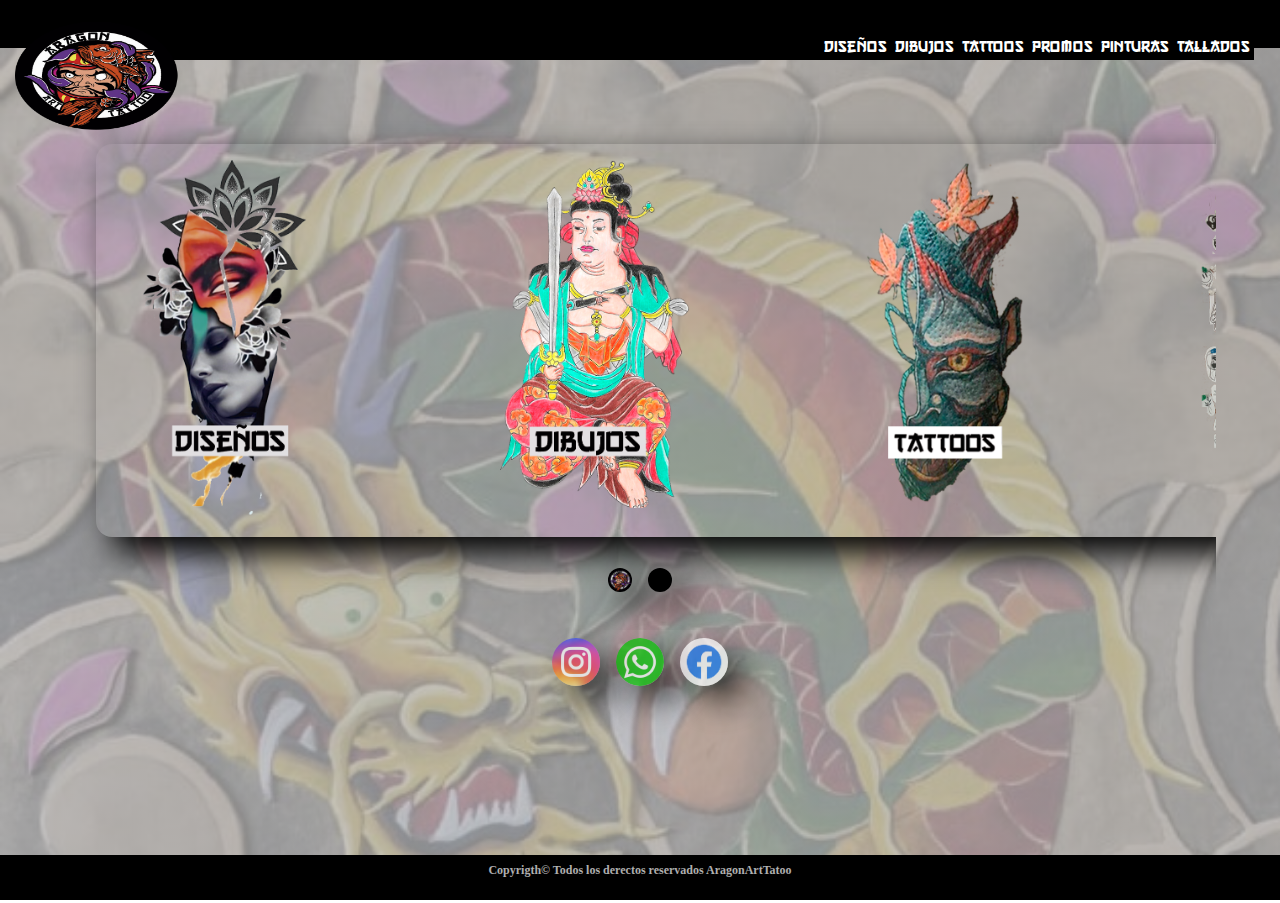
<file: index.html>
<!DOCTYPE html>
<html lang="es">
<head>
    <meta charset="UTF-8">
    <meta http-equiv="X-UA-Compatible" content="IE=edge">
    <meta name="viewport" content="width=device-width, initial-scale=1.0">
    <link rel="icon" href="./Recursos/images/icons/icon-192x192.png">
    <link rel="stylesheet" href="style.css">
    <title>AragonArtTatoo</title>
</head>
<body>    
    <header>
        <nav >
            <div id="flex">
                <div><a href="index.html" class="navLogo"><img class="logo" src="./Recursos/logo.png" alt="logo"></a></div>
                <div id="titulo"><h1>aragon arttatoo</h1></div>
            </div >
                <button class="btn" > &equiv; </button>
                <ul class="menu">
                    <li><a href="disenios.html">Diseños</a></li>
                    <li><a href="dibujos.html">Dibujos</a></li>
                    <li><a href="tattoos.html">Tattoos</a></li>
                    <li><a href="promos.html">Promos</a></li>
                    <li><a href="pinturas.html">Pinturas</a></li>
                    <li><a href="tallados.html">Tallados</a> </li>
                </ul>
            </nav>  
    </header>  
    <main>
        
        <div id="carrousel">     
            <div class="carrousel">                
                <div class="grande">
                    <a href="disenios.html"><img src="./Recursos/Caratulas/disenios.png"  alt="" class="img"></a>
                    <a href="dibujos.html"><img src="./Recursos/Caratulas/dibujos2.png"  alt="" class="img"></a>
                    <a href="tattoos.html"><img src="./Recursos/Caratulas/tattoos.png"  alt="" class="img"></a>
                    <a href="promos.html"><img src="./Recursos/Caratulas/promos.png"  alt="" class="img"></a>  
                    <a href="pinturas.html"><img src="./Recursos/Caratulas/pinturas.png"  alt="" class="img"></a>
                    <a href="tallados.html"><img src="./Recursos/Caratulas/tallados.png"  alt="" class="img"></a>
                </div>    
                <ul class="puntos">
                    <li class="punto dos activo"></li>
                    <li class="punto dos"></li>
                    <li class="punto uno"></li>  
                    <li class="punto uno"></li>
                </ul>
                
            </div>
        </div>
        <div id="redes">
            <a href="https://www.instagram.com/aragon_arttattoo/"><img src="./Recursos/IconRedes/instagram.png" alt="instagram"></a>
            <a href="https://walink.co/970315"><img src="./Recursos/IconRedes/WhatsApp.png" alt="whatsapp"></a>
            <a href="https://www.facebook.com/profile.php?id=100064118590292"><img src="./Recursos/IconRedes/facebook.png" alt="facebook"></a>
        </div>
   
        
    </main>

    <footer><h2>Copyrigth© Todos los derectos reservados AragonArtTatoo</h2></footer>

    <script src="js/index.js"></script>
</body>
</html>
</file>
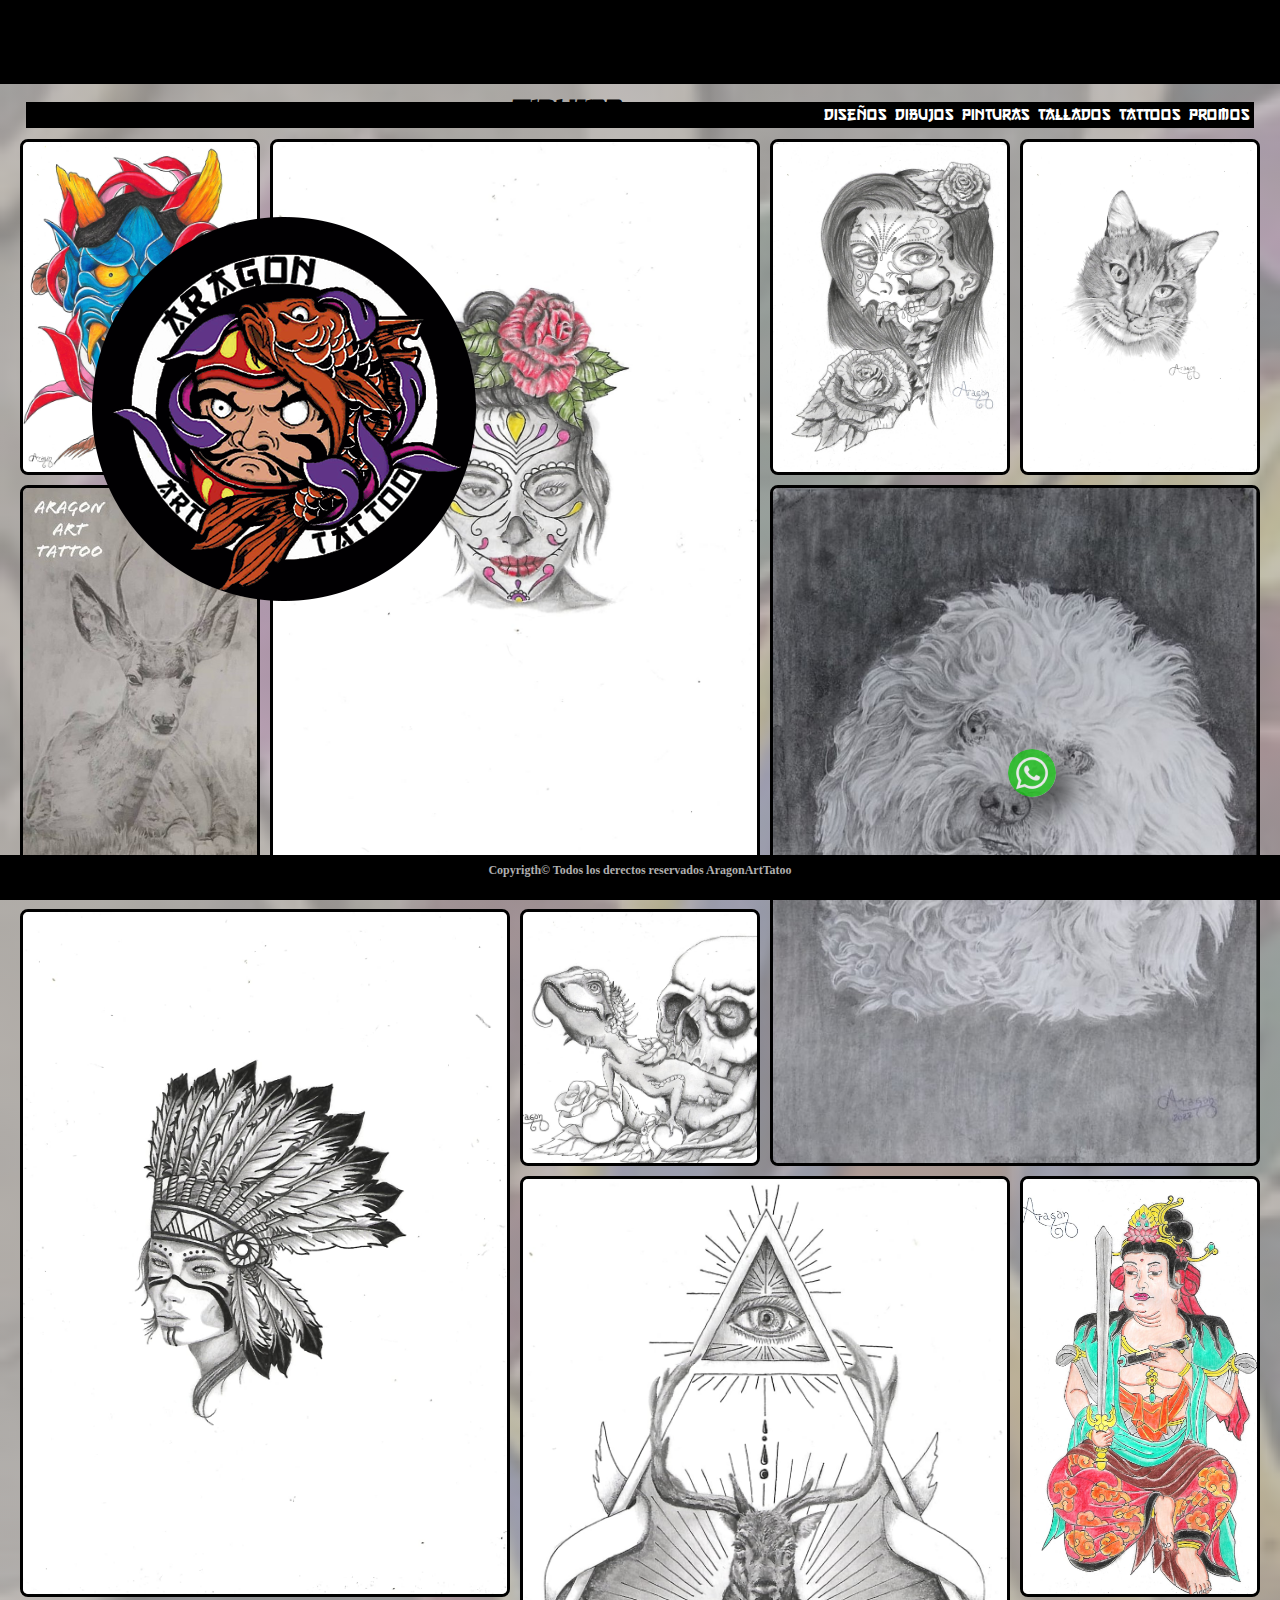
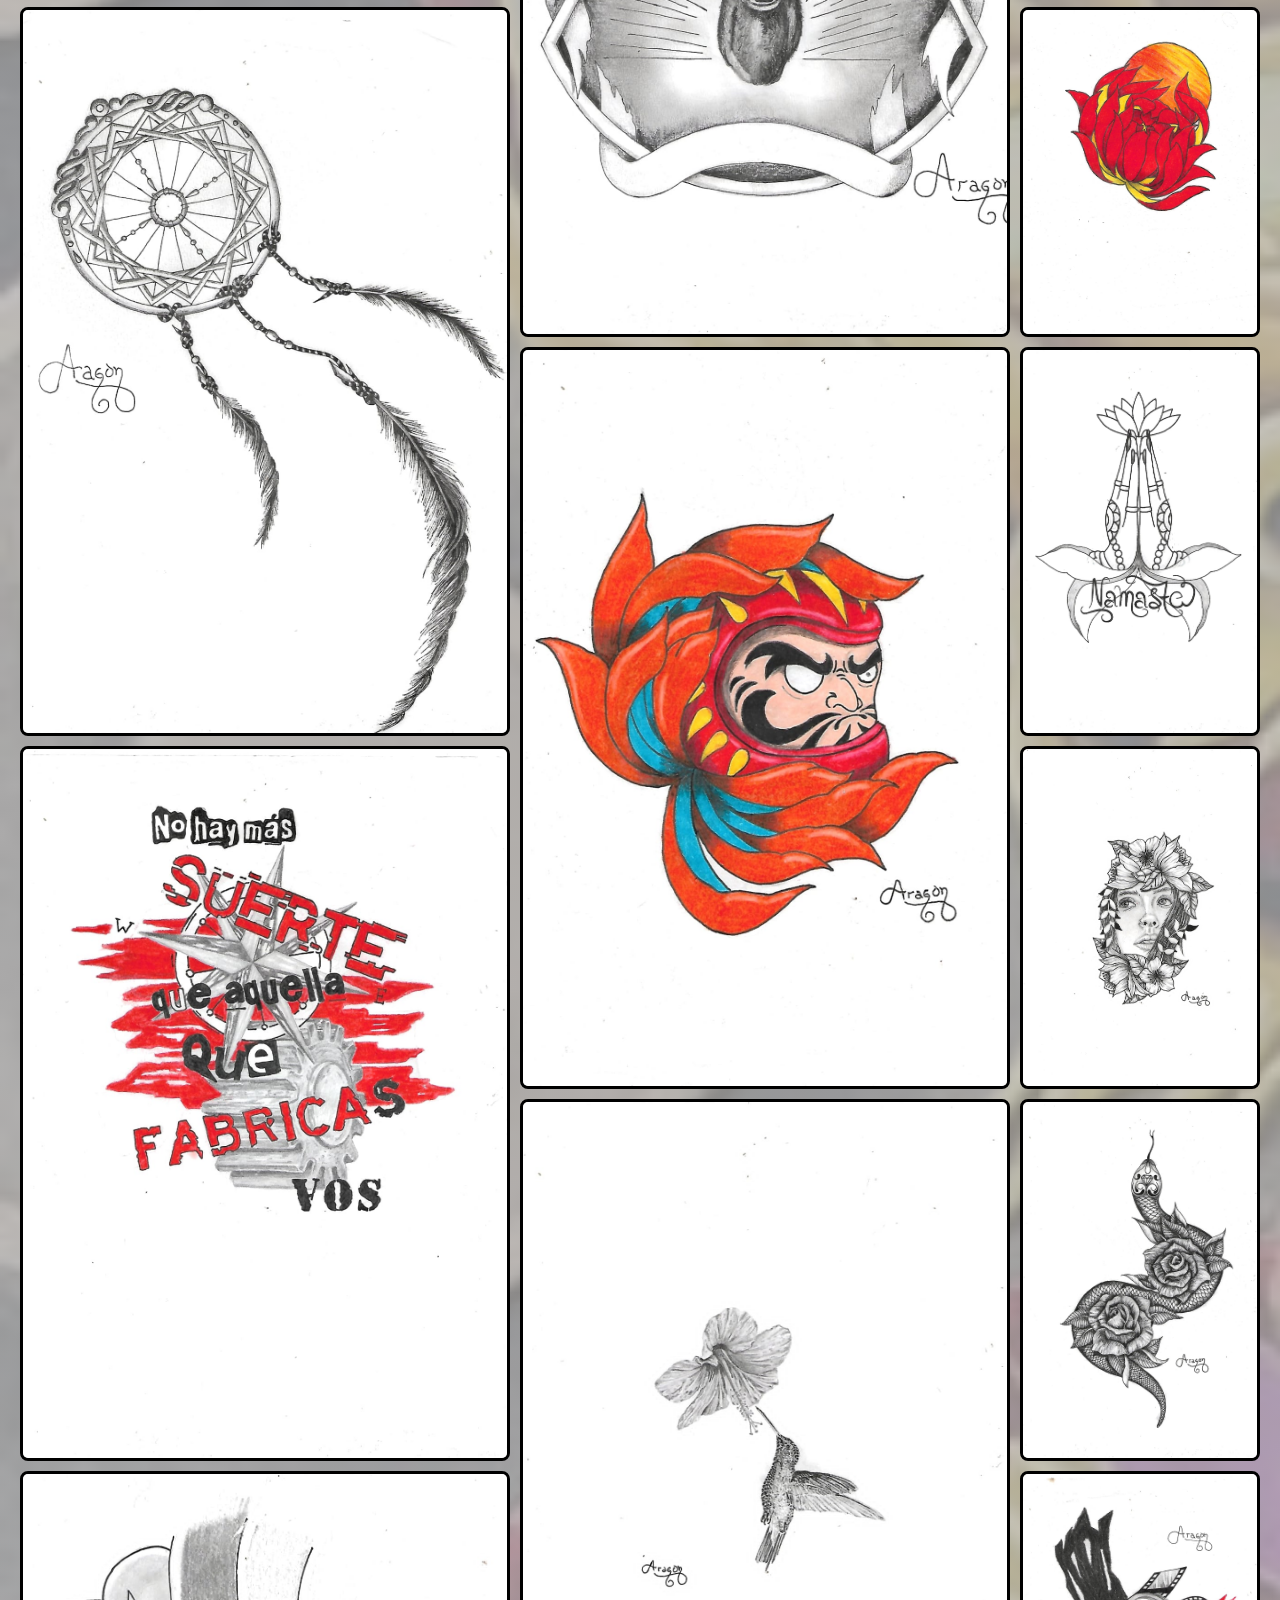
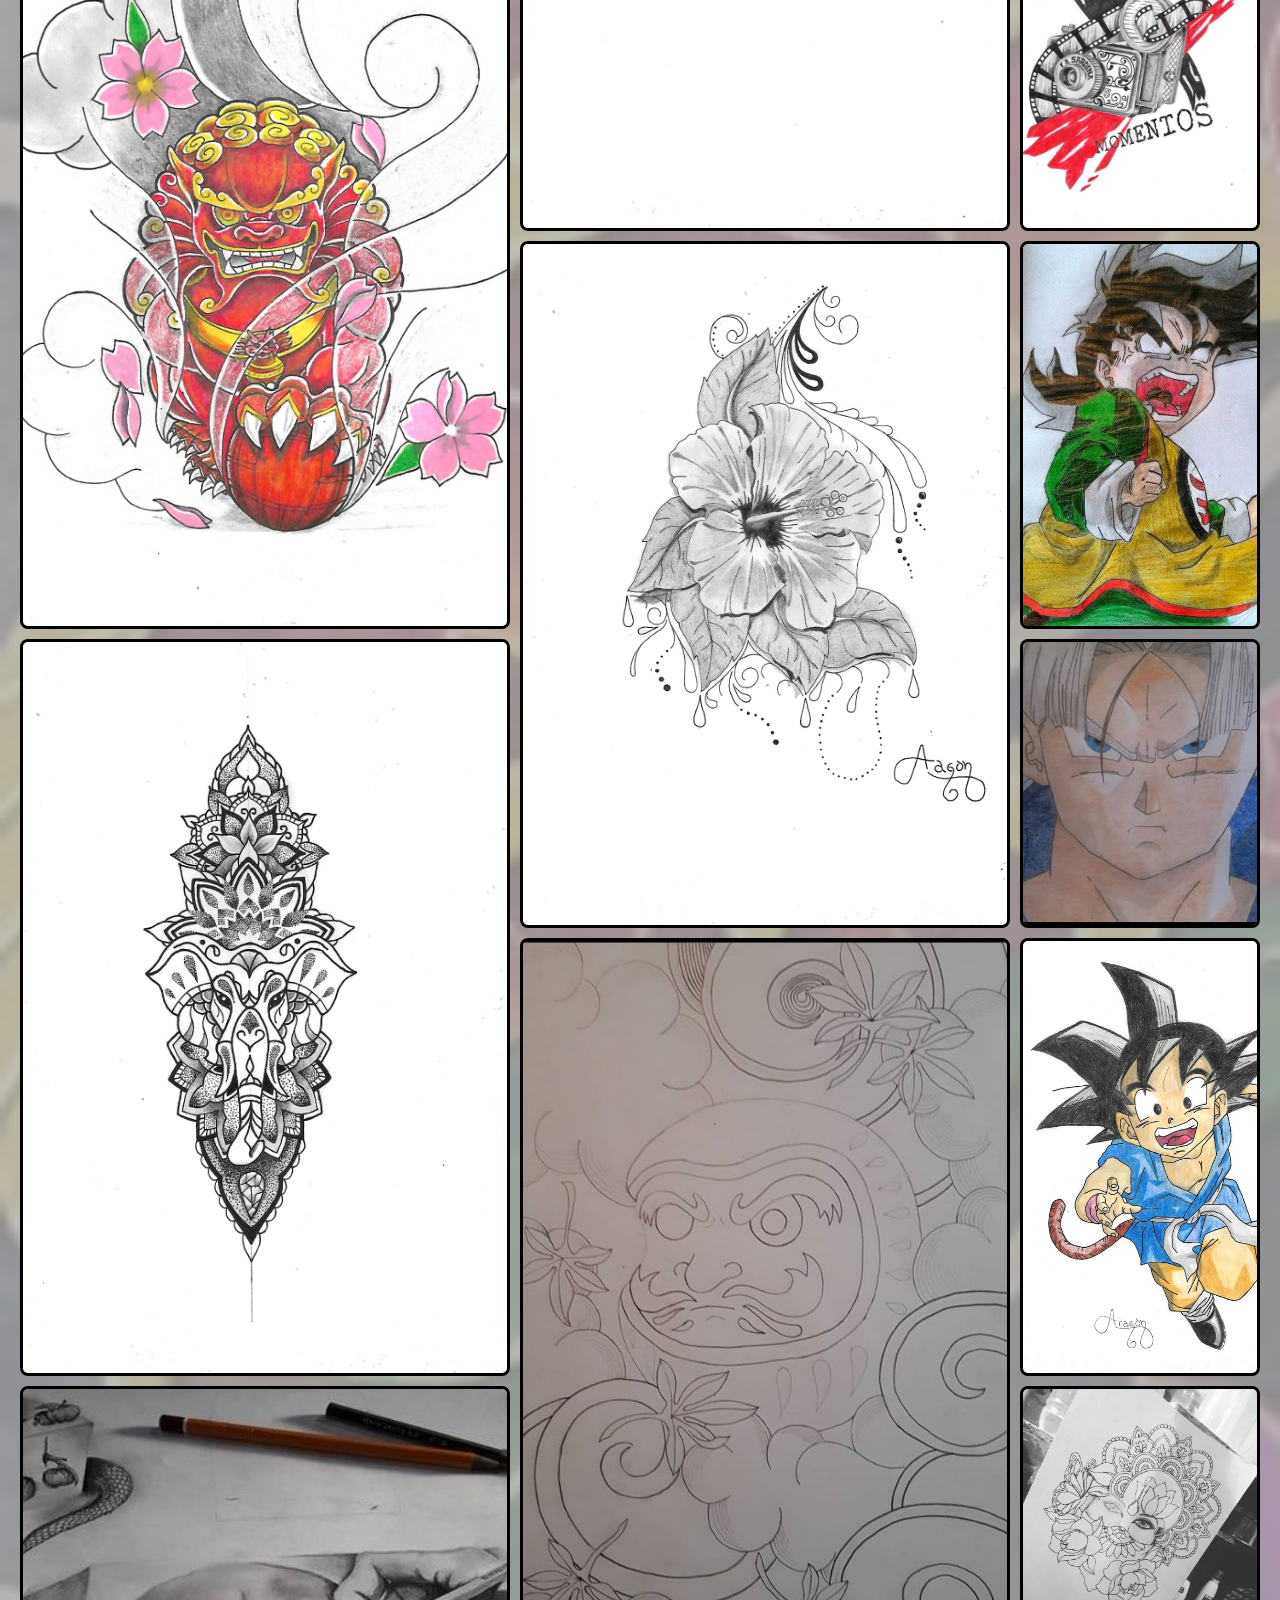
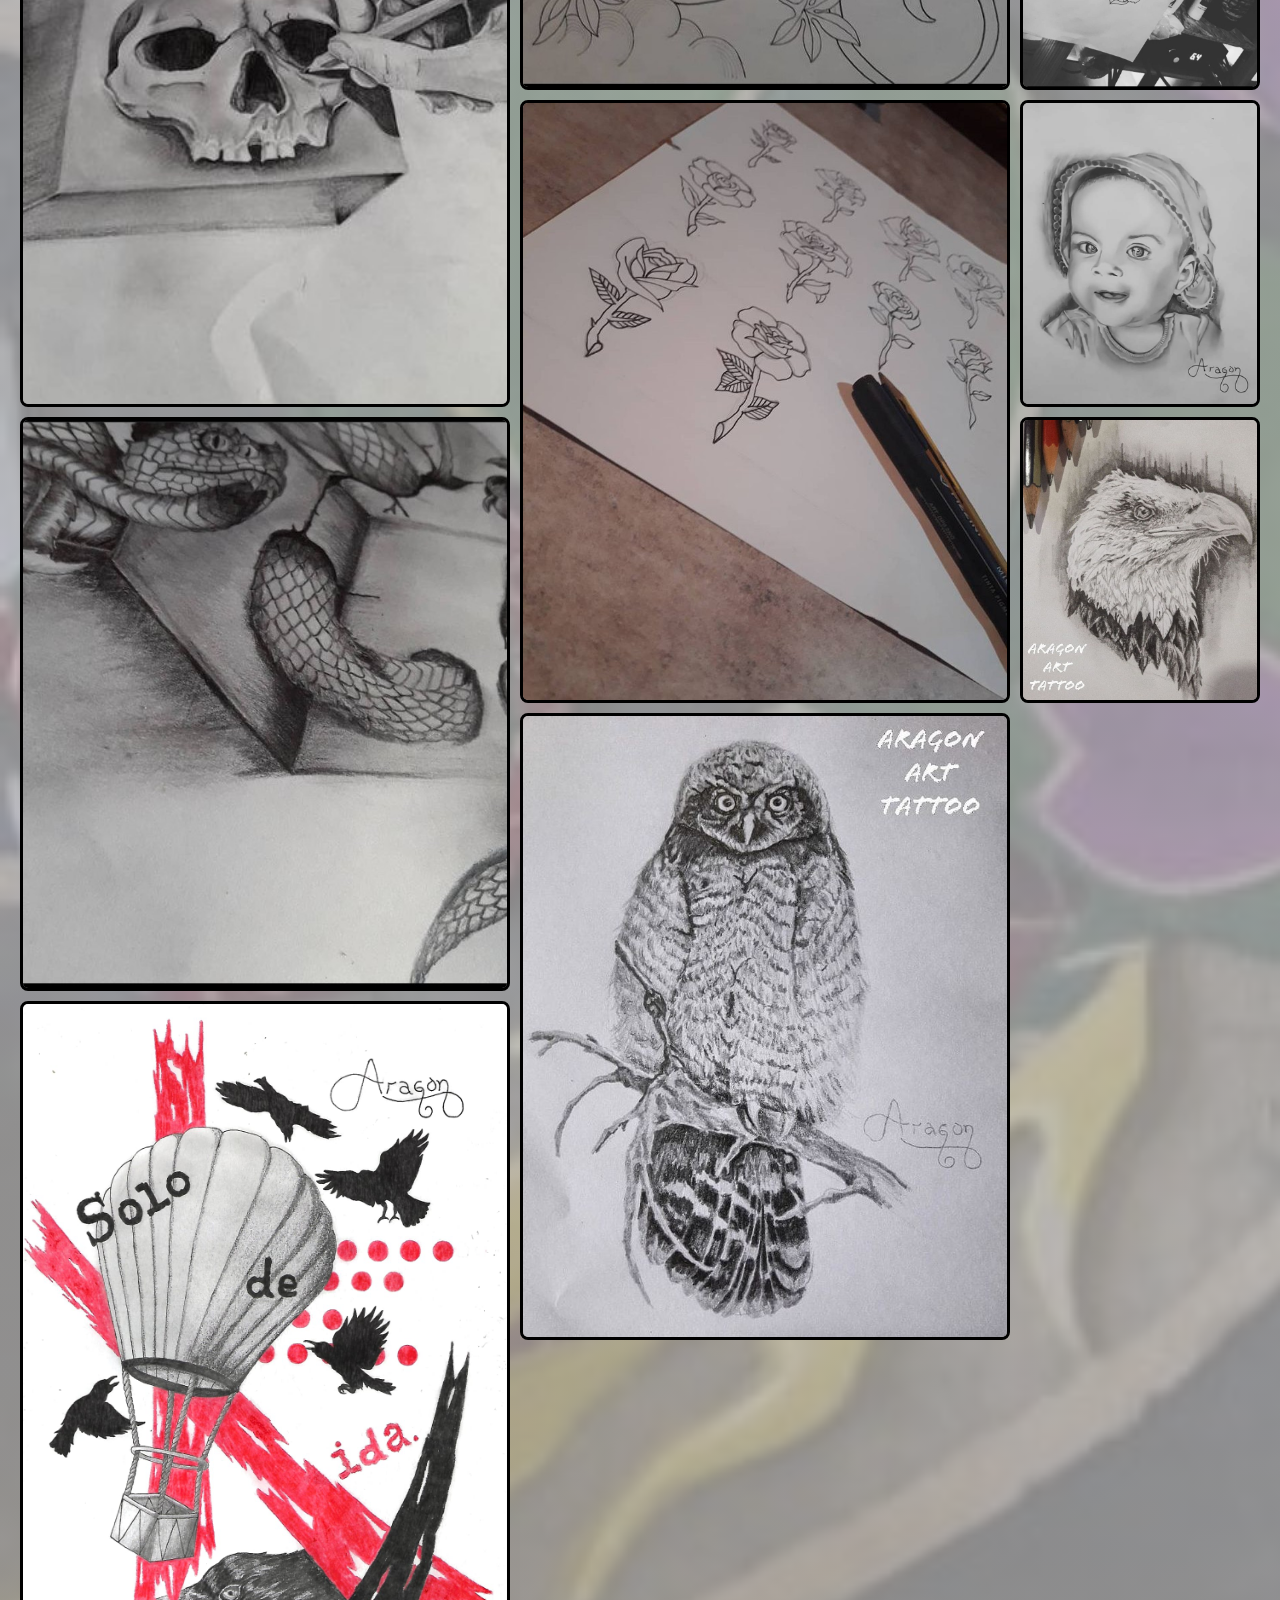
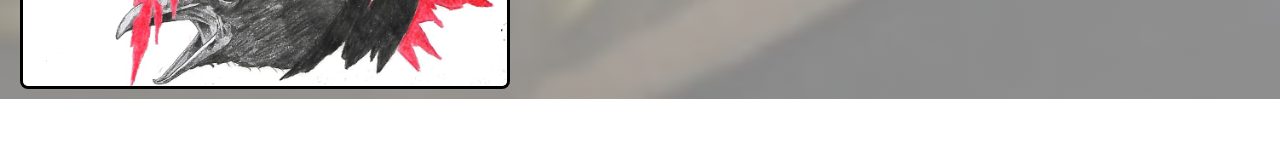
<file: dibujos.html>
<!DOCTYPE html>
<html lang="en">
<head>
    <meta charset="UTF-8">
    <meta http-equiv="X-UA-Compatible" content="IE=edge">
    <meta name="viewport" content="width=device-width, initial-scale=1.0">
    <link rel="shortcut icon" href="./Recursos/logo1.png">
    <link rel="stylesheet" href="style.css">
    <title>DibujosAragonArttattoo</title>
</head>
<body>
    <header>
        <div id="flex">
            <div ><a href="index.html"><img id="logo" src="./Recursos/logo.png" alt="logo"></a></div>
            <div id="titulo"><h1>aragon arttatoo</h1></div>
        </div>
    </header>  
    <nav >
        <a href="#"></a>
        <h2>Dibujos</h2>
        <button class="btn" > &equiv; </button>
        <ul class="menu">
            <li><a href="disenios.html">Diseños</a></li>
            <li><a href="dibujos.html">Dibujos</a></li>
            <li><a href="pinturas.html">Pinturas</a></li>
            <li><a href="tallados.html">Tallados</a> </li>
            <li><a href="tattoos.html">Tattoos</a></li>
            <li><a href="promos.html">Promos</a></li>
        </ul>
    </nav>  
    <main class="secciones">
        <div class="cuadro">
            <h1>Dibujos</h1>
            <div id="gridGallery" class="dibujos"></div>
            <section id="contPrincipal">
                <div id="contInterno">
                    <img id="img-activa" src="./Recursos/Disenios/1.jpg" alt="">
                    <button id="btnClose" type="button">x</button>
                    <button id="btnPrev" type="button">&lt;</button>
                    <button id="btnNext" type="button">&gt;</button>
                </div>
            </section>
            <div id="redes">
                <a href="https://walink.co/970315"><img src="./Recursos/IconRedes/WhatsApp.png" class="wsp" alt="whatsapp"></a>
            </div>
        </div>
    </main>
    <footer><h2>Copyrigth© Todos los derectos reservados AragonArtTatoo</h2></footer>

    <script src="js/index.js"></script>
</body>
</html>
</file>
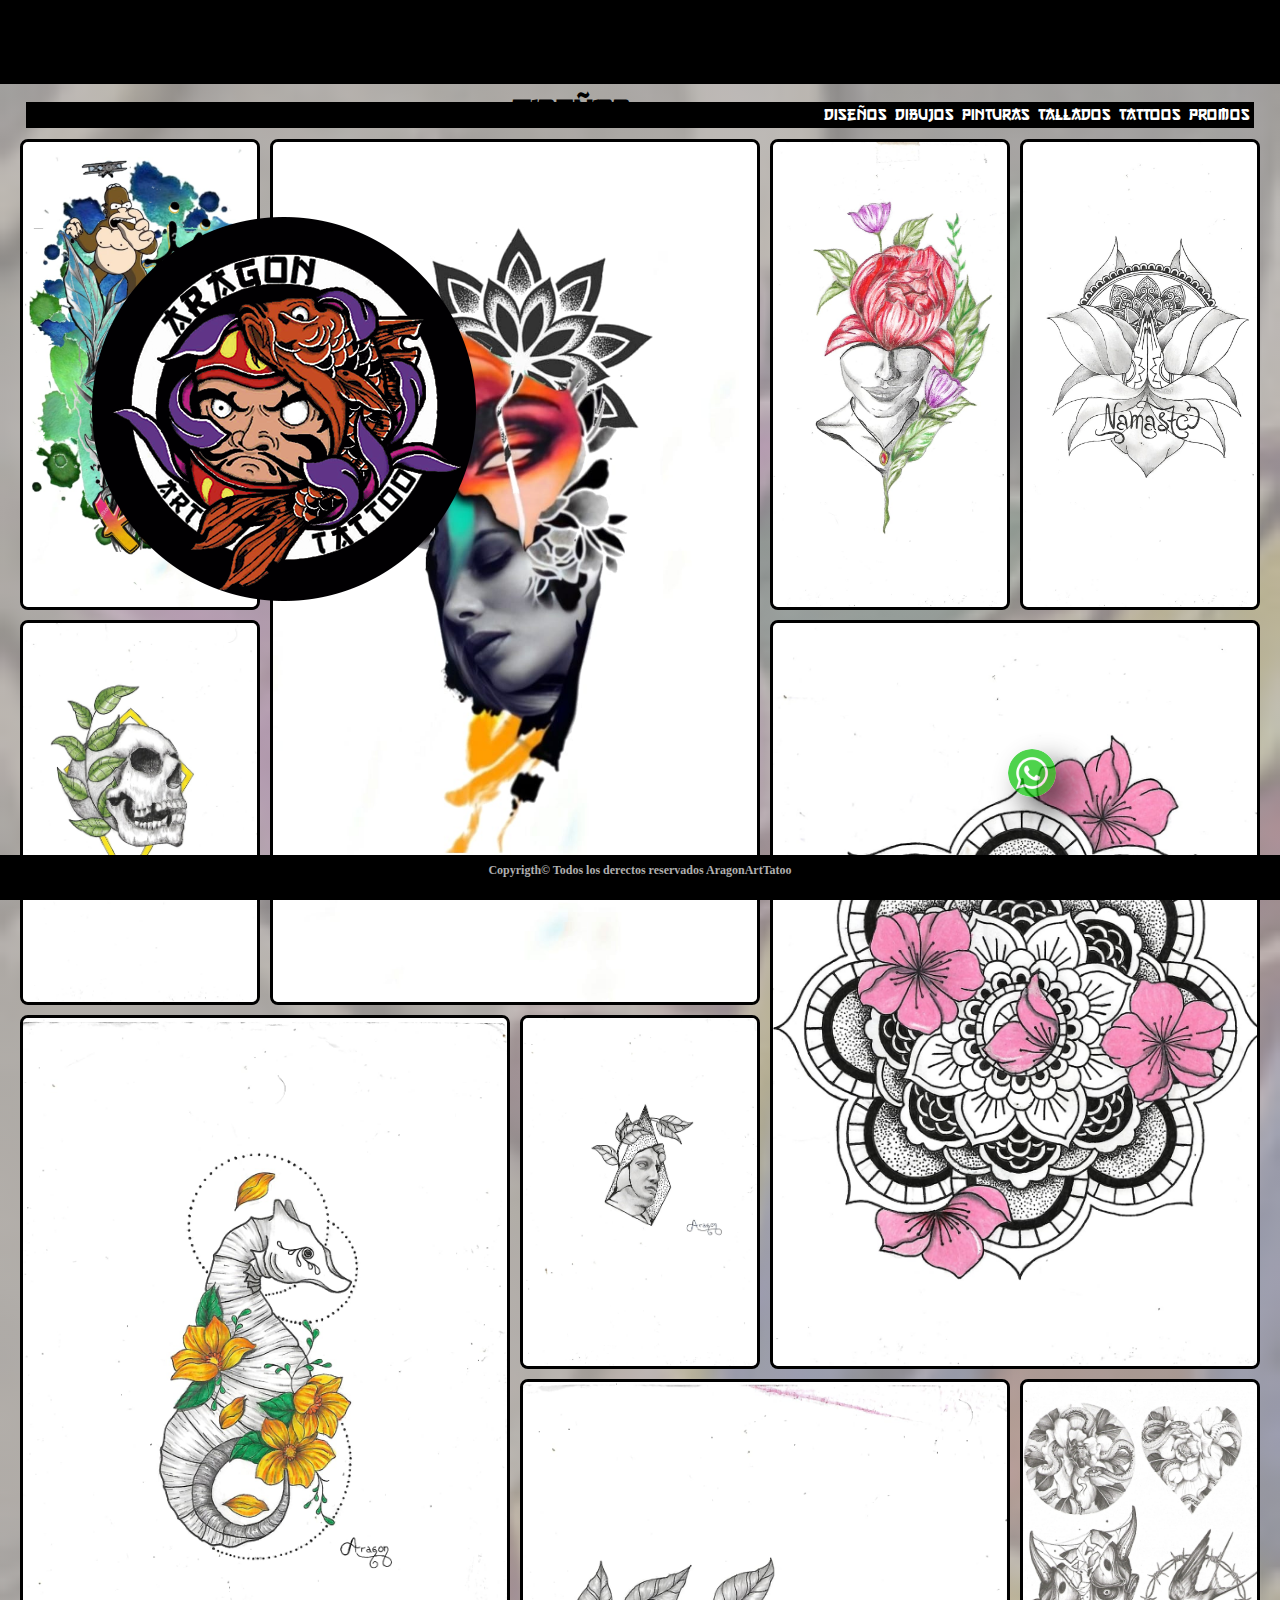
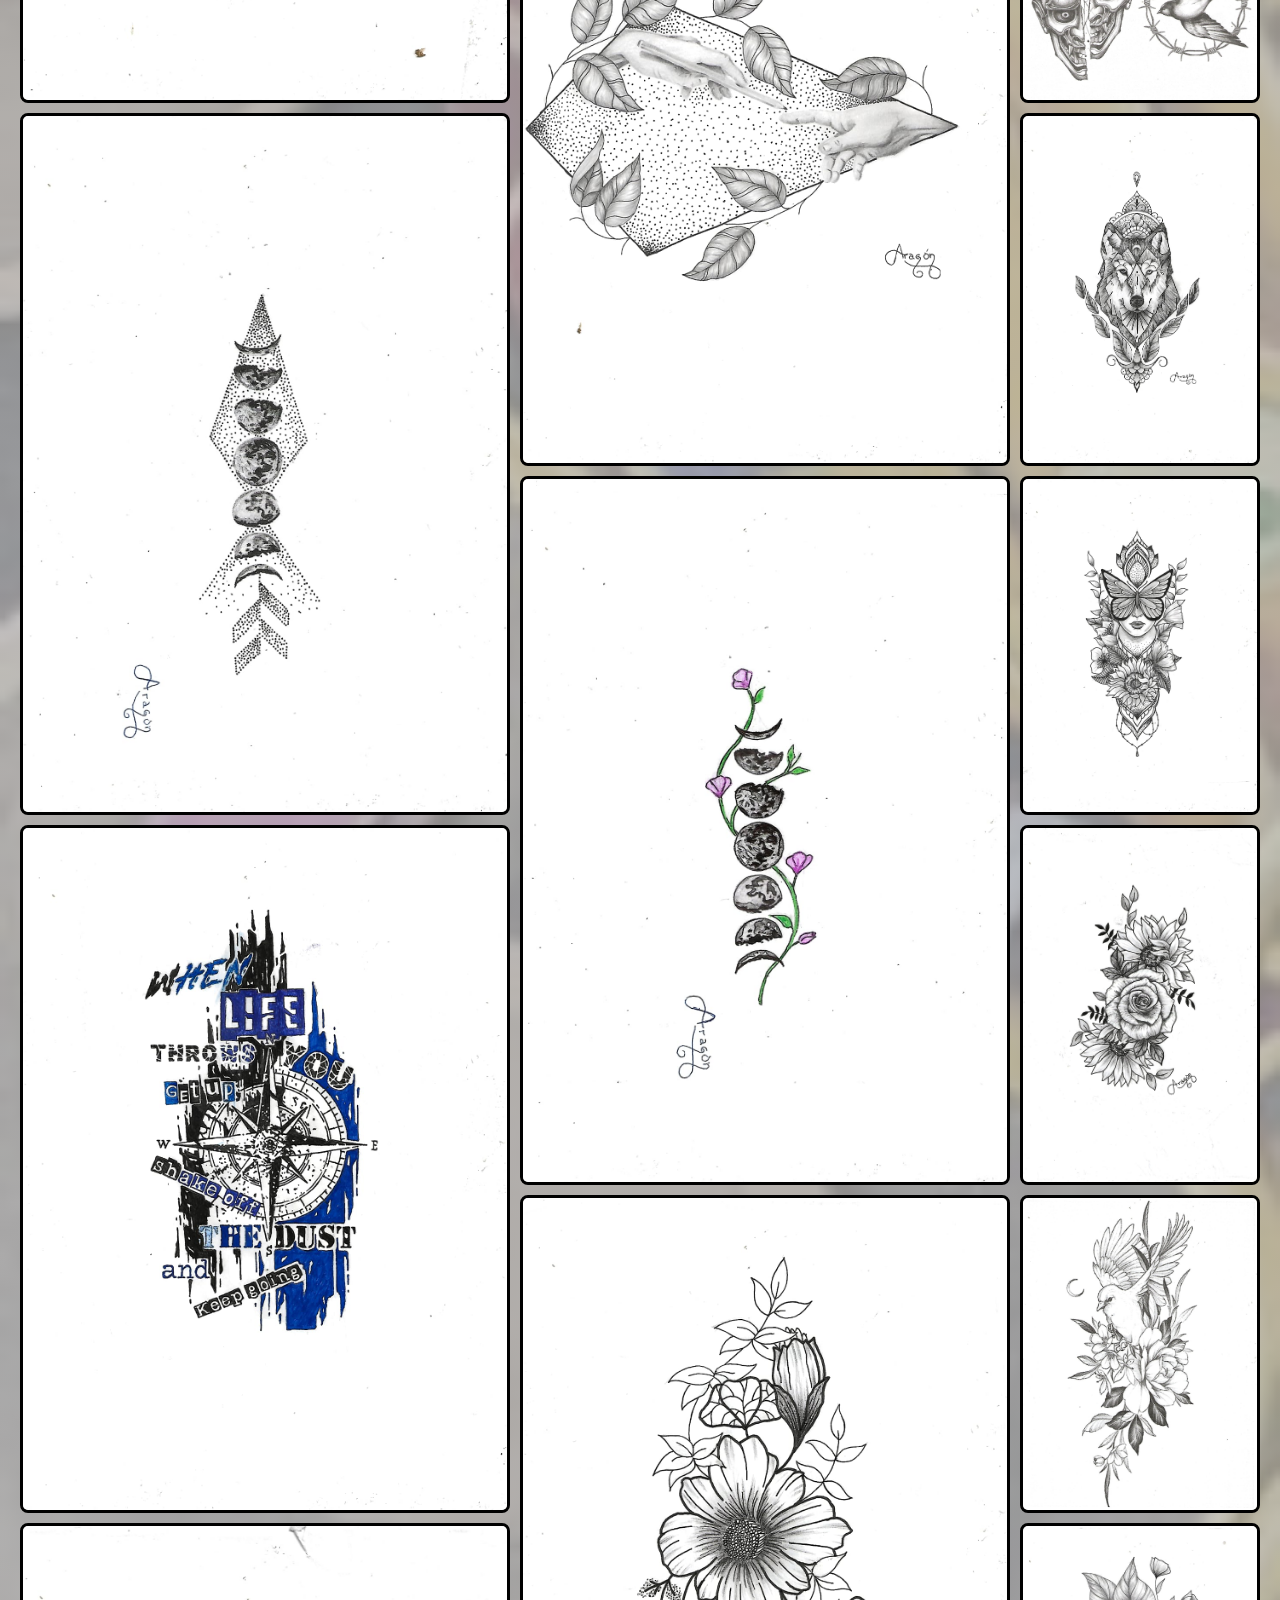
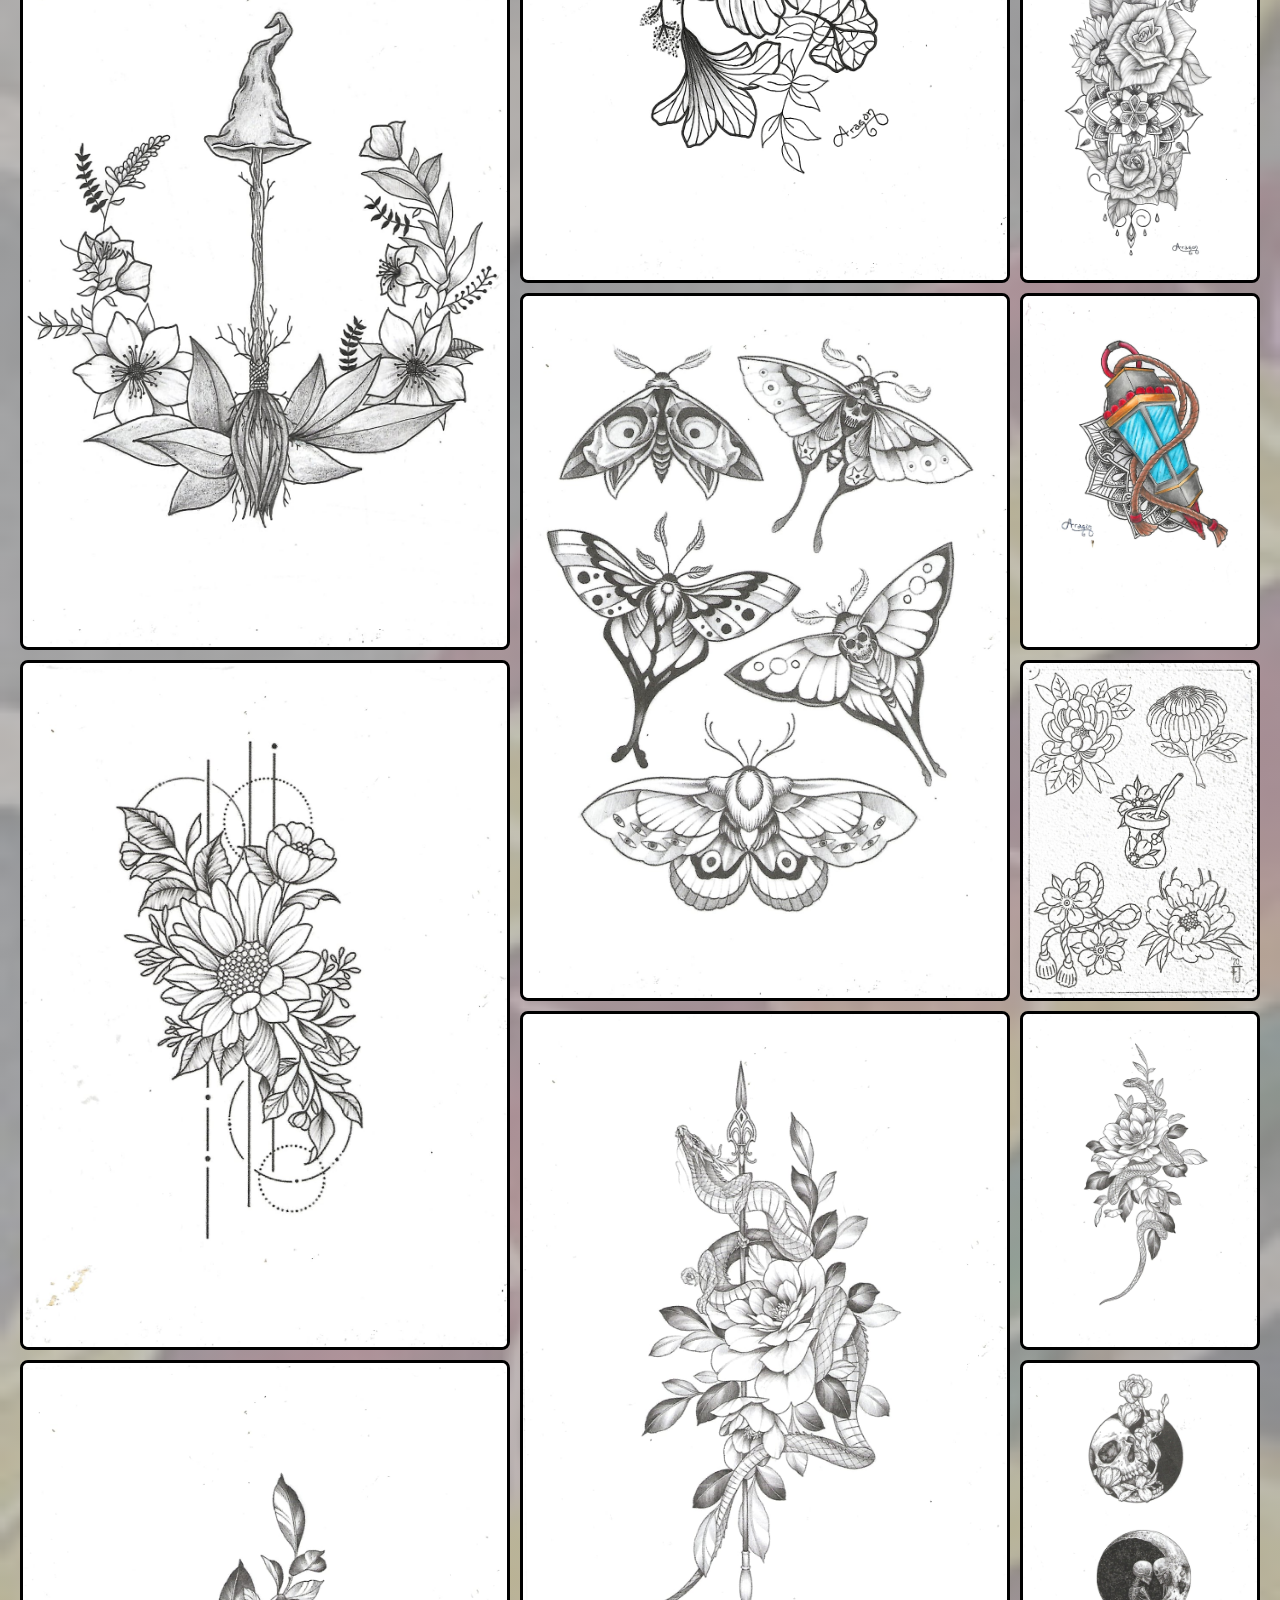
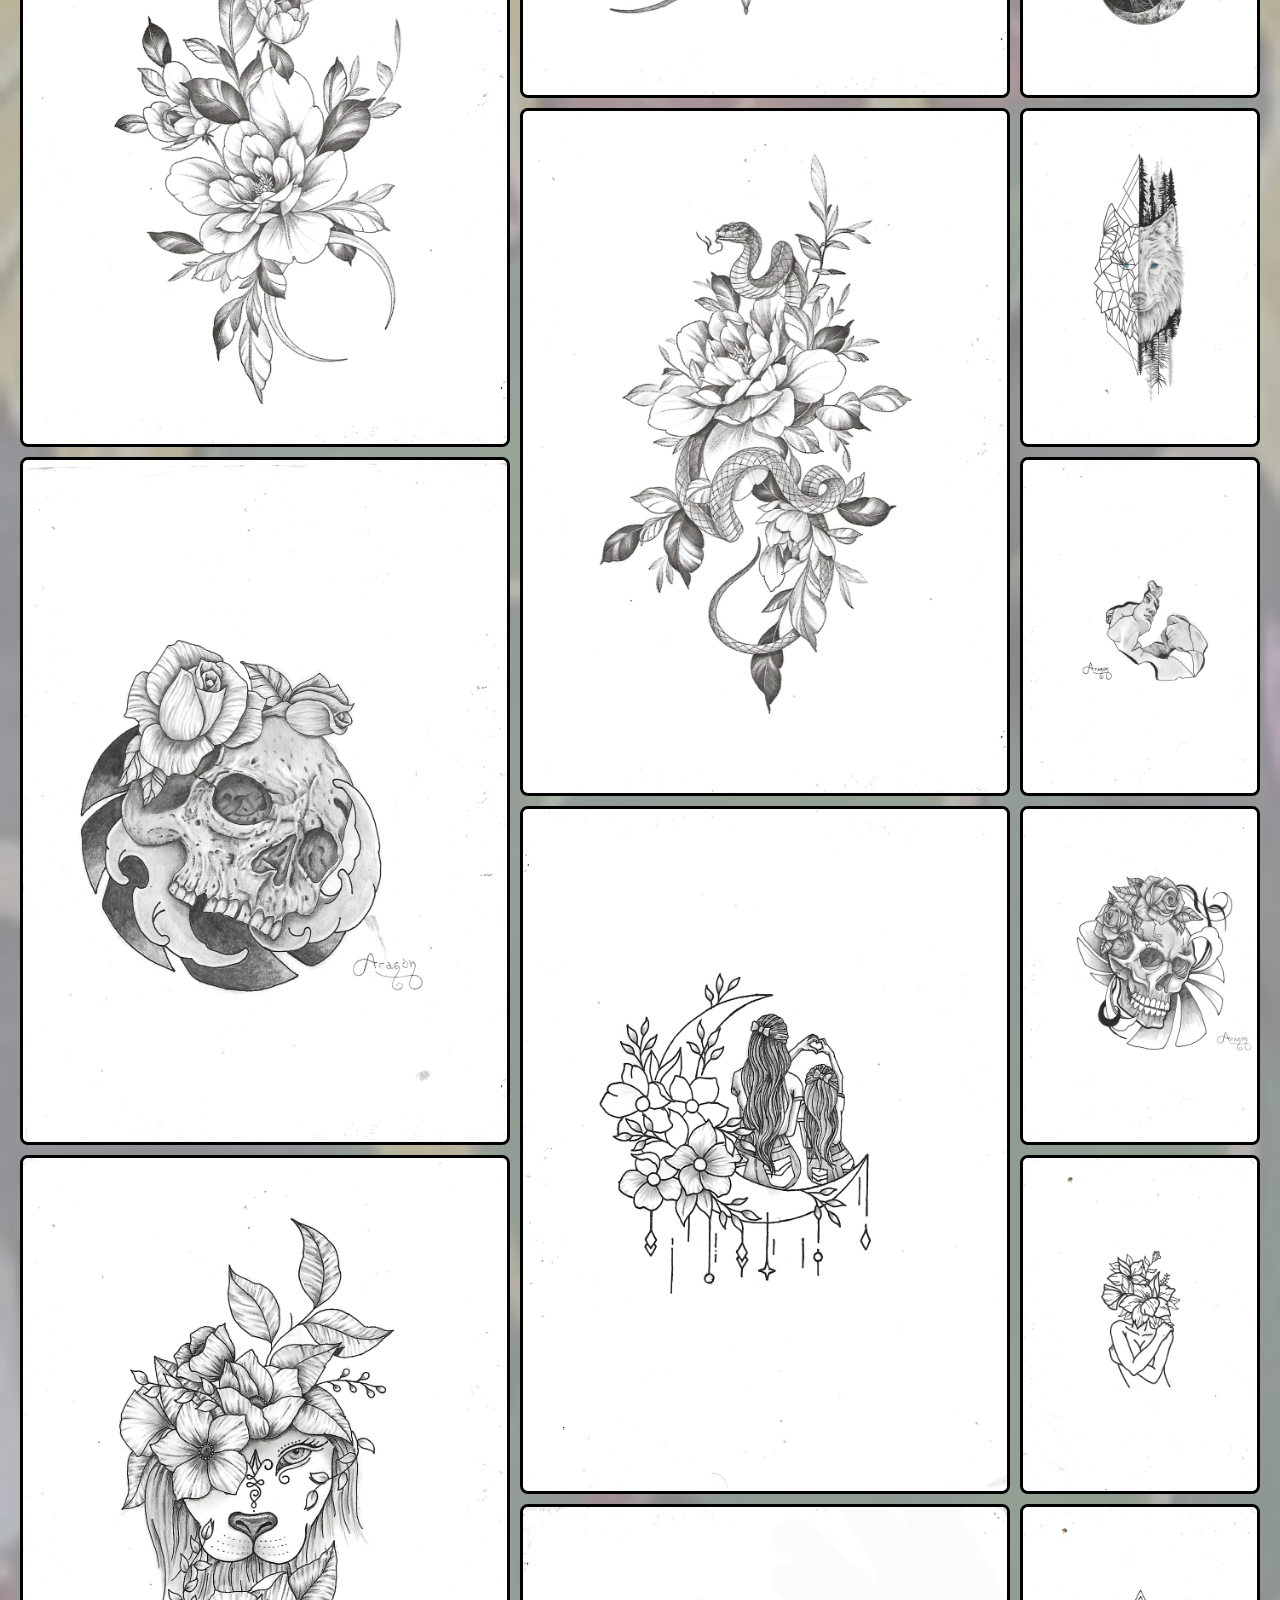
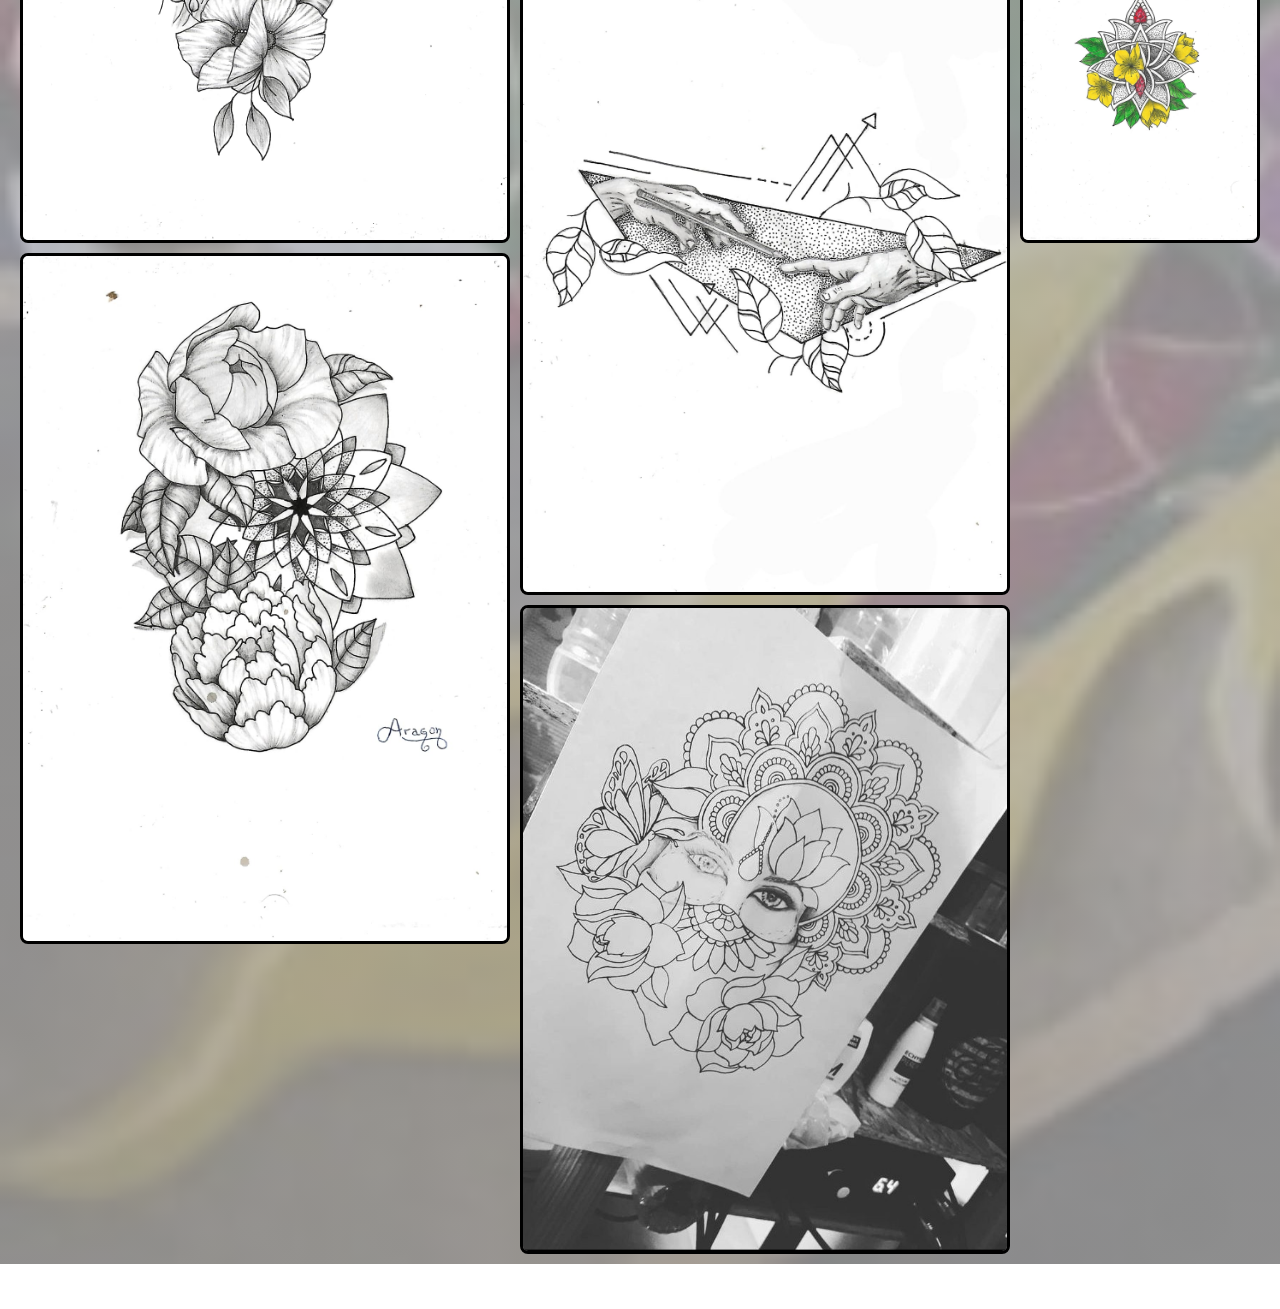
<file: disenios.html>
<!DOCTYPE html>
<html lang="en">
<head>
    <meta charset="UTF-8">
    <meta http-equiv="X-UA-Compatible" content="IE=edge">
    <meta name="viewport" content="width=device-width, initial-scale=1.0">
    <link rel="shortcut icon" href="./Recursos/logo1.png">
    <link rel="stylesheet" href="style.css">
    <title>DiseñosAragonArttattoo</title>
</head>
<body>
    <header>
        <div id="flex">
            <div ><a href="index.html"><img id="logo" src="./Recursos/logo.png" alt="logo"></a></div>
            <div id="titulo"><h1>aragon arttatoo</h1></div>
        </div>
    </header>  
    <nav >
        <a href="#"></a>
        <h2>Diseños</h2>
        <button class="btn" > &equiv; </button>
        <ul class="menu">
            <li><a href="disenios.html">Diseños</a></li>
            <li><a href="dibujos.html">Dibujos</a></li>
            <li><a href="pinturas.html">Pinturas</a></li>
            <li><a href="tallados.html">Tallados</a> </li>
            <li><a href="tattoos.html">Tattoos</a></li>
            <li><a href="promos.html">Promos</a></li>
        </ul>
    </nav>  
    <main class="secciones">
        <div class="cuadro">
            <h1>Diseños</h1>
            <div id="gridGallery" class="disenios"></div>
            <section id="contPrincipal">
                <div id="contInterno">
                    <img id="img-activa" src="./Recursos/Disenios/1.jpg" alt="">
                    <button id="btnClose" type="button">x</button>
                    <button id="btnPrev" type="button">&lt;</button>
                    <button id="btnNext" type="button">&gt;</button>
                </div>
            </section>
            <div id="redes">
                <a href="https://walink.co/970315"><img src="./Recursos/IconRedes/WhatsApp.png" class="wsp" alt="whatsapp"></a>
            </div>
        </div>
    </main>
    <footer><h2>Copyrigth© Todos los derectos reservados AragonArtTatoo</h2></footer>

    <script src="js/index.js"></script>
</body>
</html>
</file>
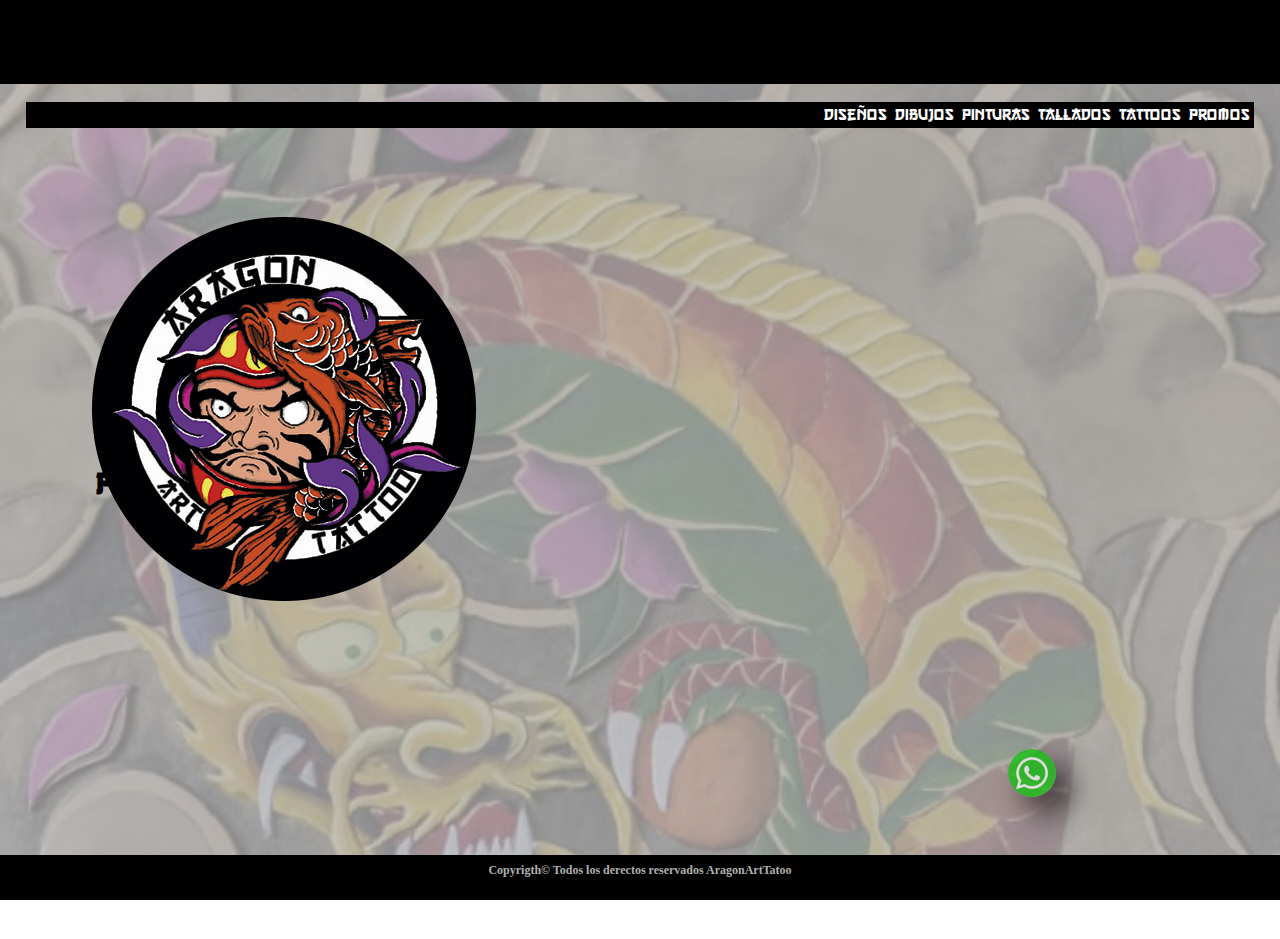
<file: promos.html>
<!DOCTYPE html>
<html lang="es">
<head>
    <meta charset="UTF-8">
    <meta http-equiv="X-UA-Compatible" content="IE=edge">
    <meta name="viewport" content="width=device-width, initial-scale=1.0">
    <link rel="shortcut icon" href="./Recursos/logo1.png">
    <link rel="stylesheet" href="style.css">
    <title>PromosAragonArtTatoo</title>
</head>
<body>    
    <header>
        <div id="flex">
            <div ><a href="index.html"><img id="logo" src="./Recursos/logo.png" alt="logo"></a></div>
            <div id="titulo"><h1>aragon arttatoo</h1></div>
        </div>
    </header>  
    <nav >
        <a href="#"></a>
        <h2>Promos</h2>
        <button class="btn" > &equiv; </button>
        <ul class="menu">
            <li><a href="disenios.html">Diseños</a></li>
            <li><a href="dibujos.html">Dibujos</a></li>
            <li><a href="pinturas.html">Pinturas</a></li>
            <li><a href="tallados.html">Tallados</a> </li>
            <li><a href="tattoos.html">Tattoos</a></li>
            <li><a href="promos.html">Promos</a></li>
        </ul>
    </nav>  
    <main class="secciones">
        <div class="cuadro">
            <h1>Promos</h1>
            <div id="gridGallery" class="promos"></div>
            <section id="contPrincipal">
                <div id="contInterno">
                    <img id="img-activa" src="./Recursos/Disenios/1.jpg" alt="">
                    <button id="btnClose" type="button">x</button>
                    <button id="btnPrev" type="button">&lt;</button>
                    <button id="btnNext" type="button">&gt;</button>
                </div>
            </section>
            <div id="redes">
                <a href="https://walink.co/970315"><img src="./Recursos/IconRedes/WhatsApp.png" class="wsp" alt="whatsapp"></a>
            </div>
        </div>
    </main>
    <footer><h2>Copyrigth© Todos los derectos reservados AragonArtTatoo</h2></footer>

    <script src="js/index.js"></script>
</body>
</html>
</file>
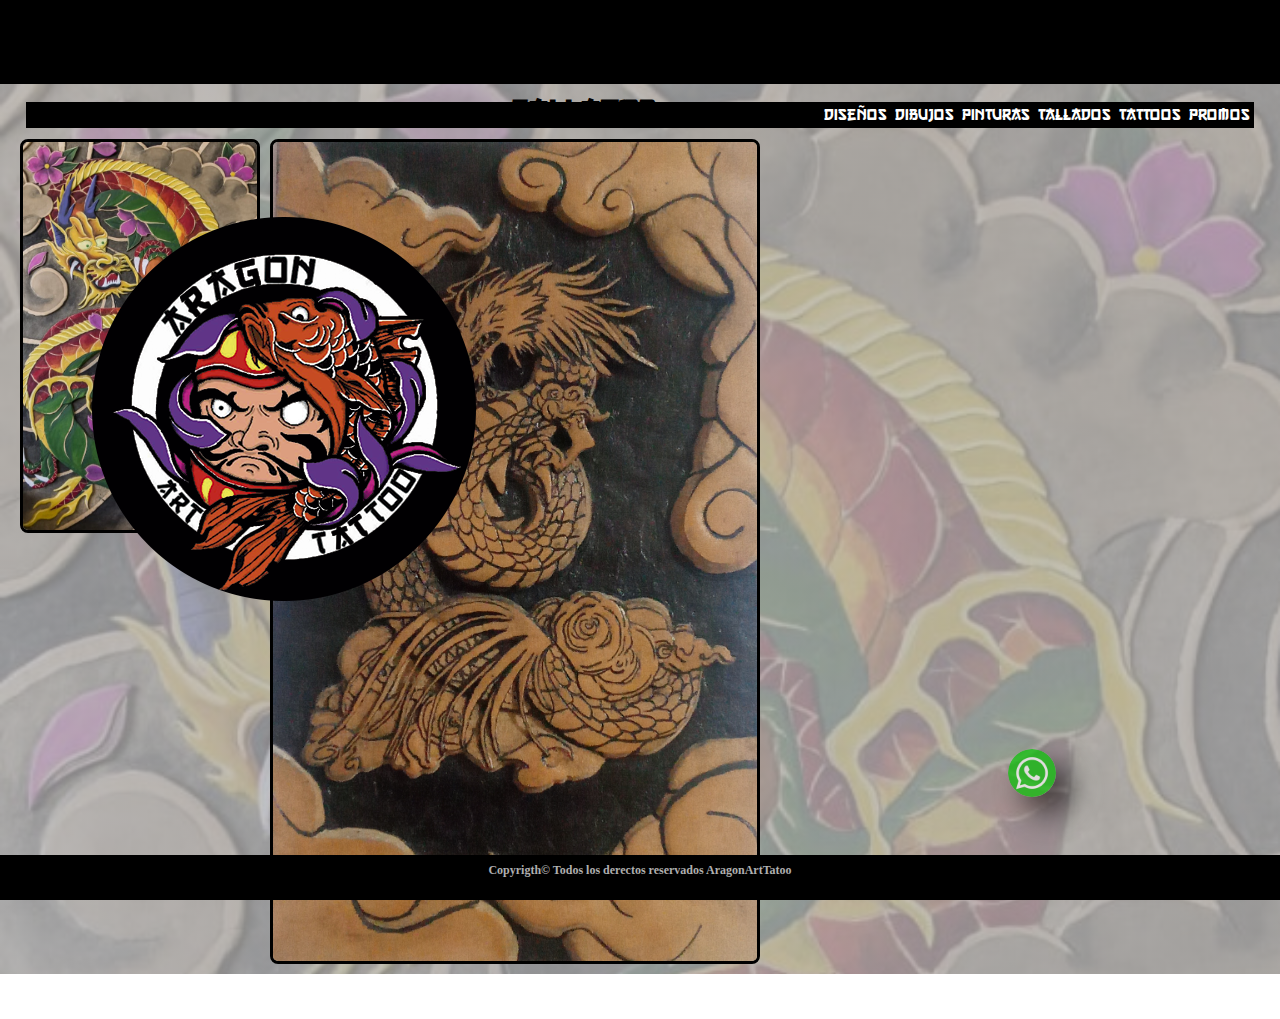
<file: tallados.html>
<!DOCTYPE html>
<html lang="en">
<head>
    <meta charset="UTF-8">
    <meta http-equiv="X-UA-Compatible" content="IE=edge">
    <meta name="viewport" content="width=device-width, initial-scale=1.0">
    <link rel="shortcut icon" href="./Recursos/logo1.png">
    <link rel="stylesheet" href="style.css">
    <title>TalladosAragonArttattoo</title>
</head>
<body>
    <header>
        <div id="flex">
            <div ><a href="index.html"><img id="logo" src="./Recursos/logo.png" alt="logo"></a></div>
            <div id="titulo"><h1>aragon arttatoo</h1></div>
        </div>
    </header>  
    <nav >
        <a href="#"></a>
        <h2>Tallados</h2>
        <button class="btn" > &equiv; </button>
        <ul class="menu">
            <li><a href="disenios.html">Diseños</a></li>
            <li><a href="dibujos.html">Dibujos</a></li>
            <li><a href="pinturas.html">Pinturas</a></li>
            <li><a href="tallados.html">Tallados</a> </li>
            <li><a href="tattoos.html">Tattoos</a></li>
            <li><a href="promos.html">Promos</a></li>
        </ul>
    </nav>  
    <main class="secciones">
        <div class="cuadro">
            <h1>Tallados</h1>
            <div id="gridGallery" class="tallados"></div>
            <section id="contPrincipal">
                <div id="contInterno">
                    <img id="img-activa" src="./Recursos/Disenios/1.jpg" alt="">
                    <button id="btnClose" type="button">x</button>
                    <button id="btnPrev" type="button">&lt;</button>
                    <button id="btnNext" type="button">&gt;</button>
                </div>
            </section>
            <div id="redes">
                <a href="https://walink.co/970315"><img src="./Recursos/IconRedes/WhatsApp.png" class="wsp" alt="whatsapp"></a>
            </div>
        </div>
    </main>
    <footer><h2>Copyrigth© Todos los derectos reservados AragonArtTatoo</h2></footer>

    <script src="js/index.js"></script>
</body>
</html>
</file>
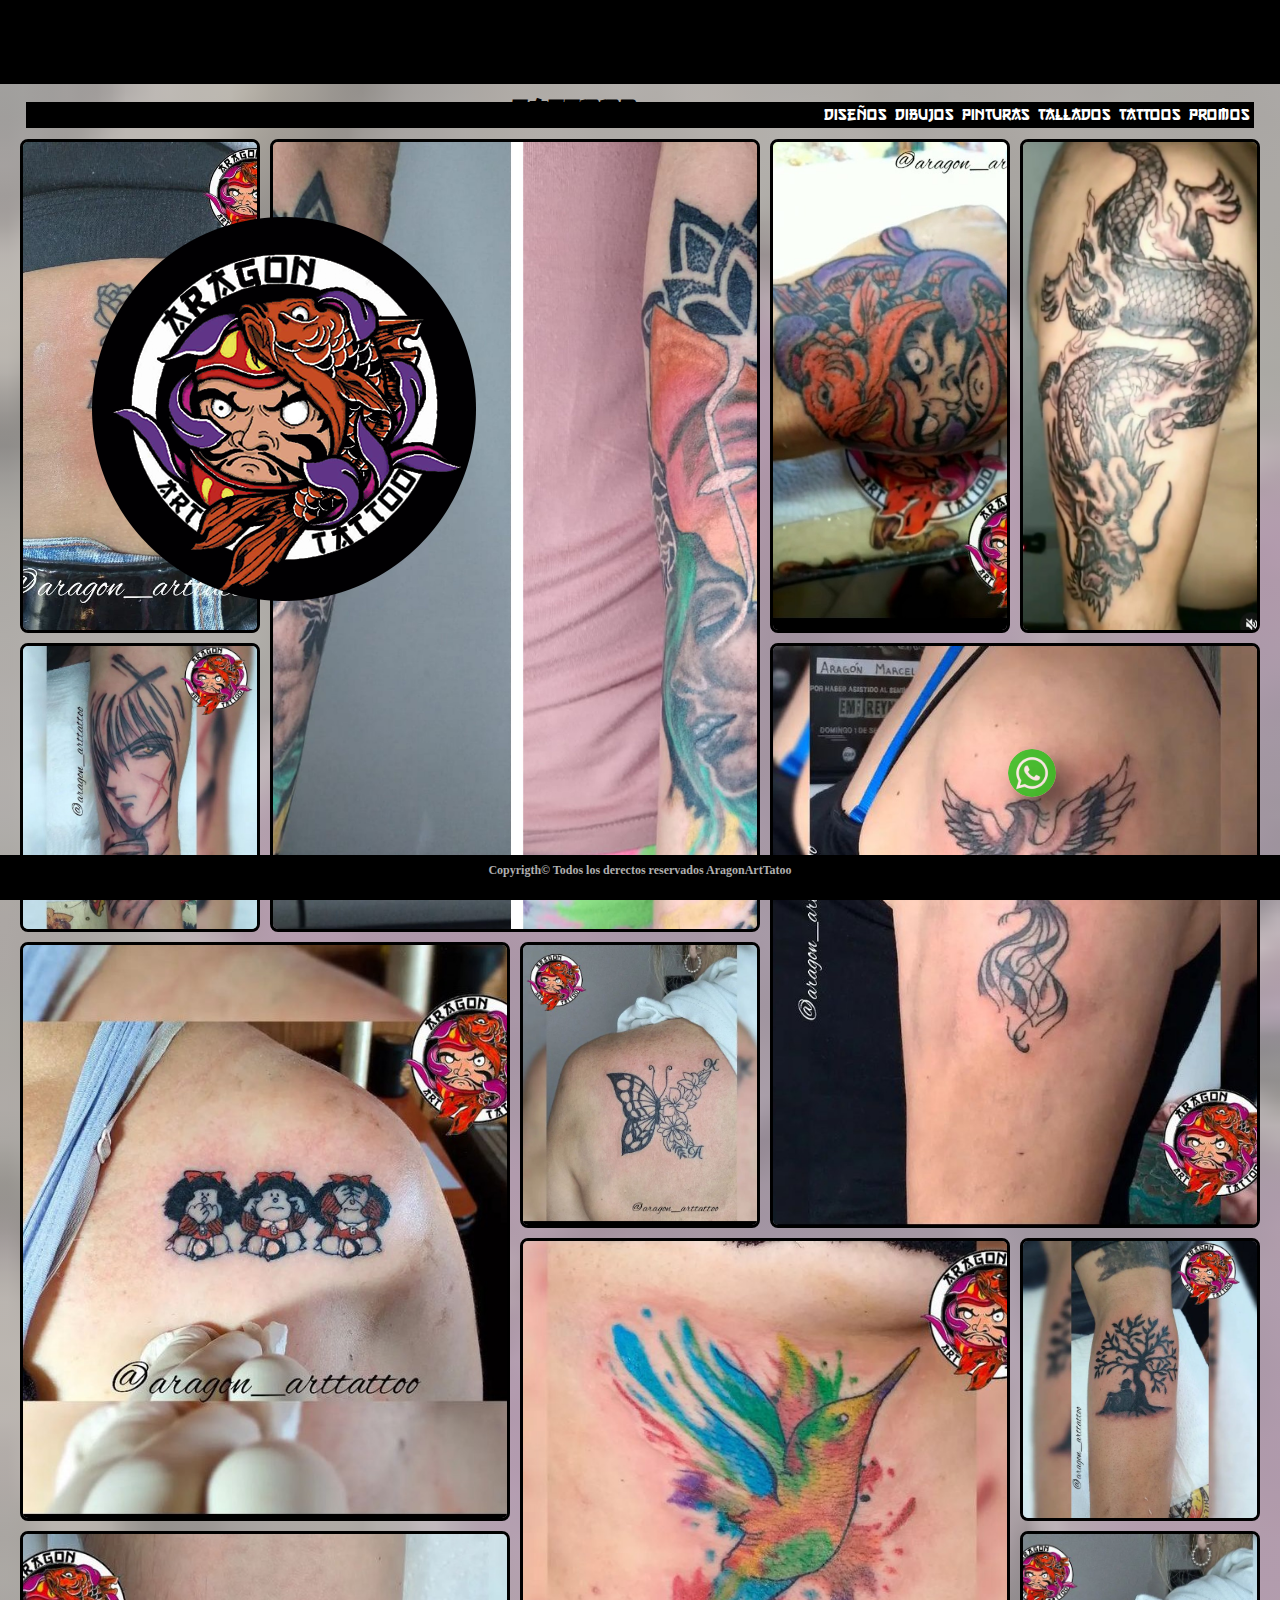
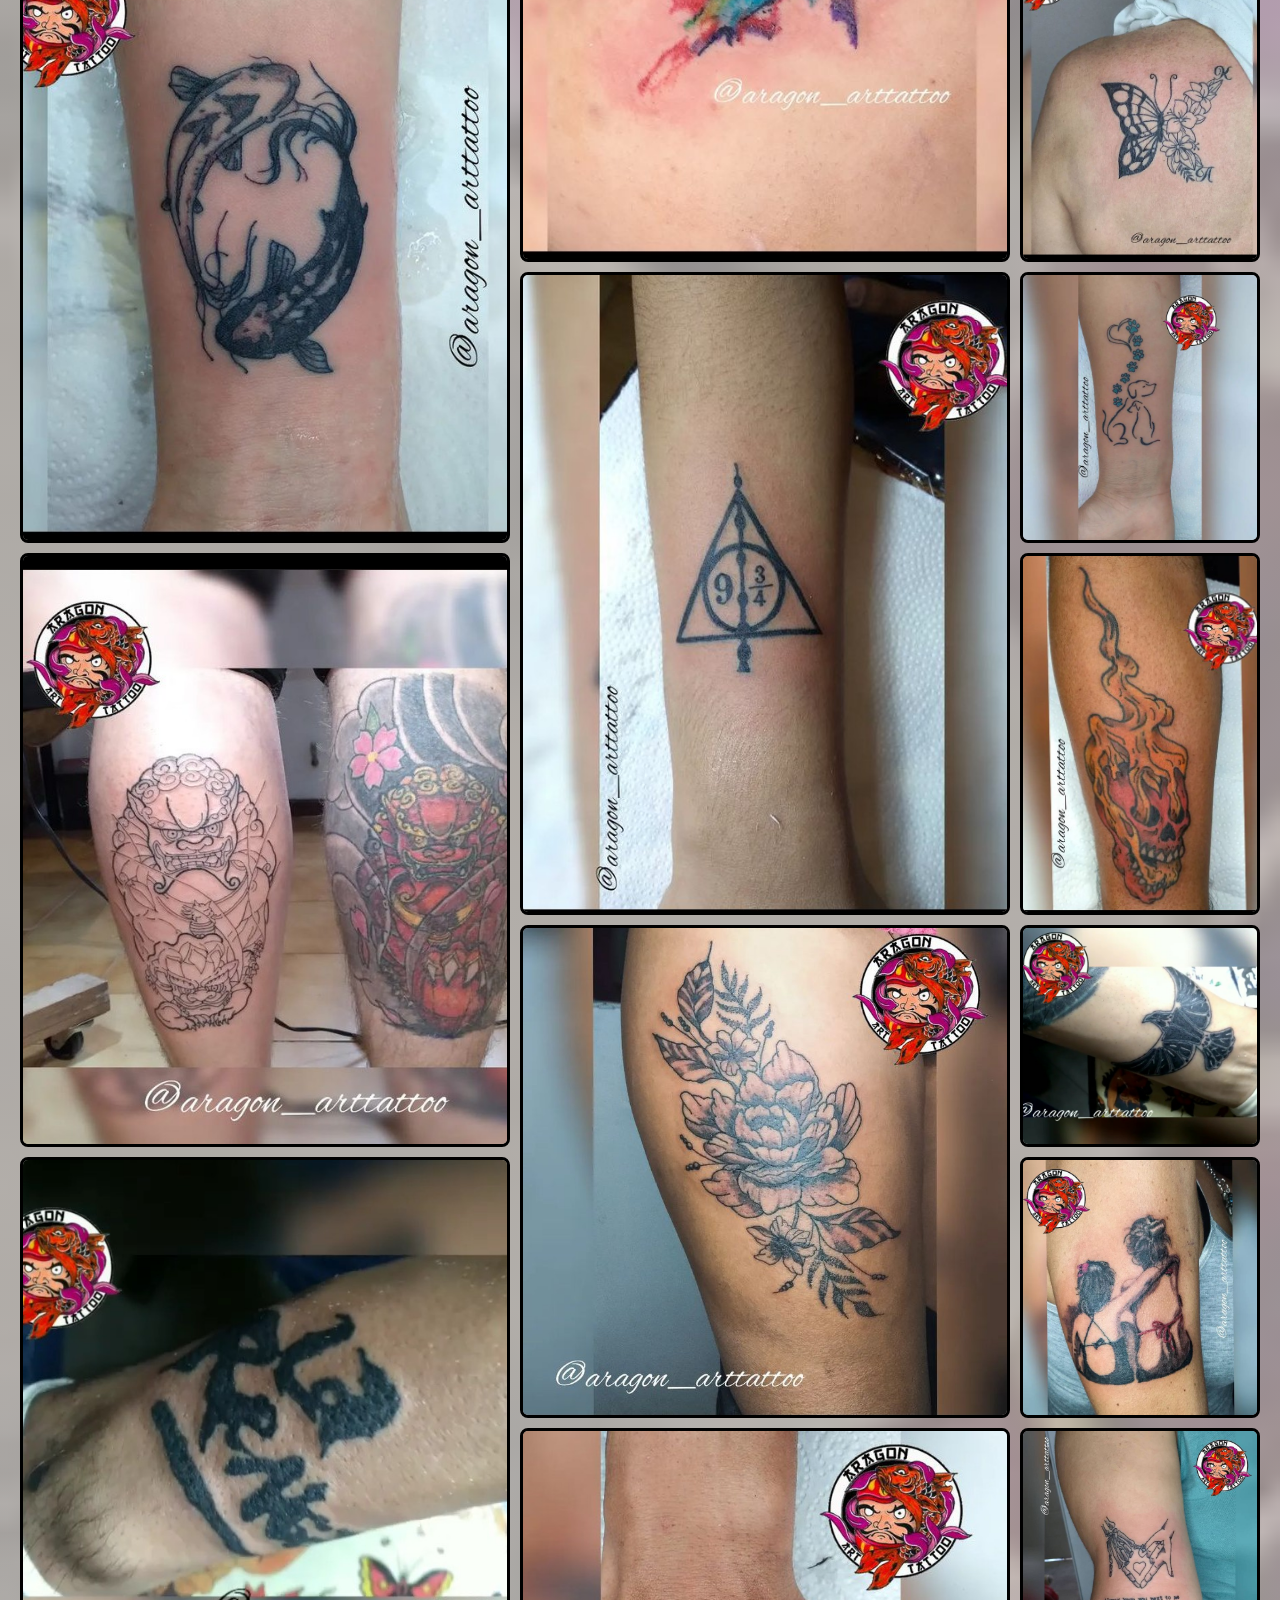
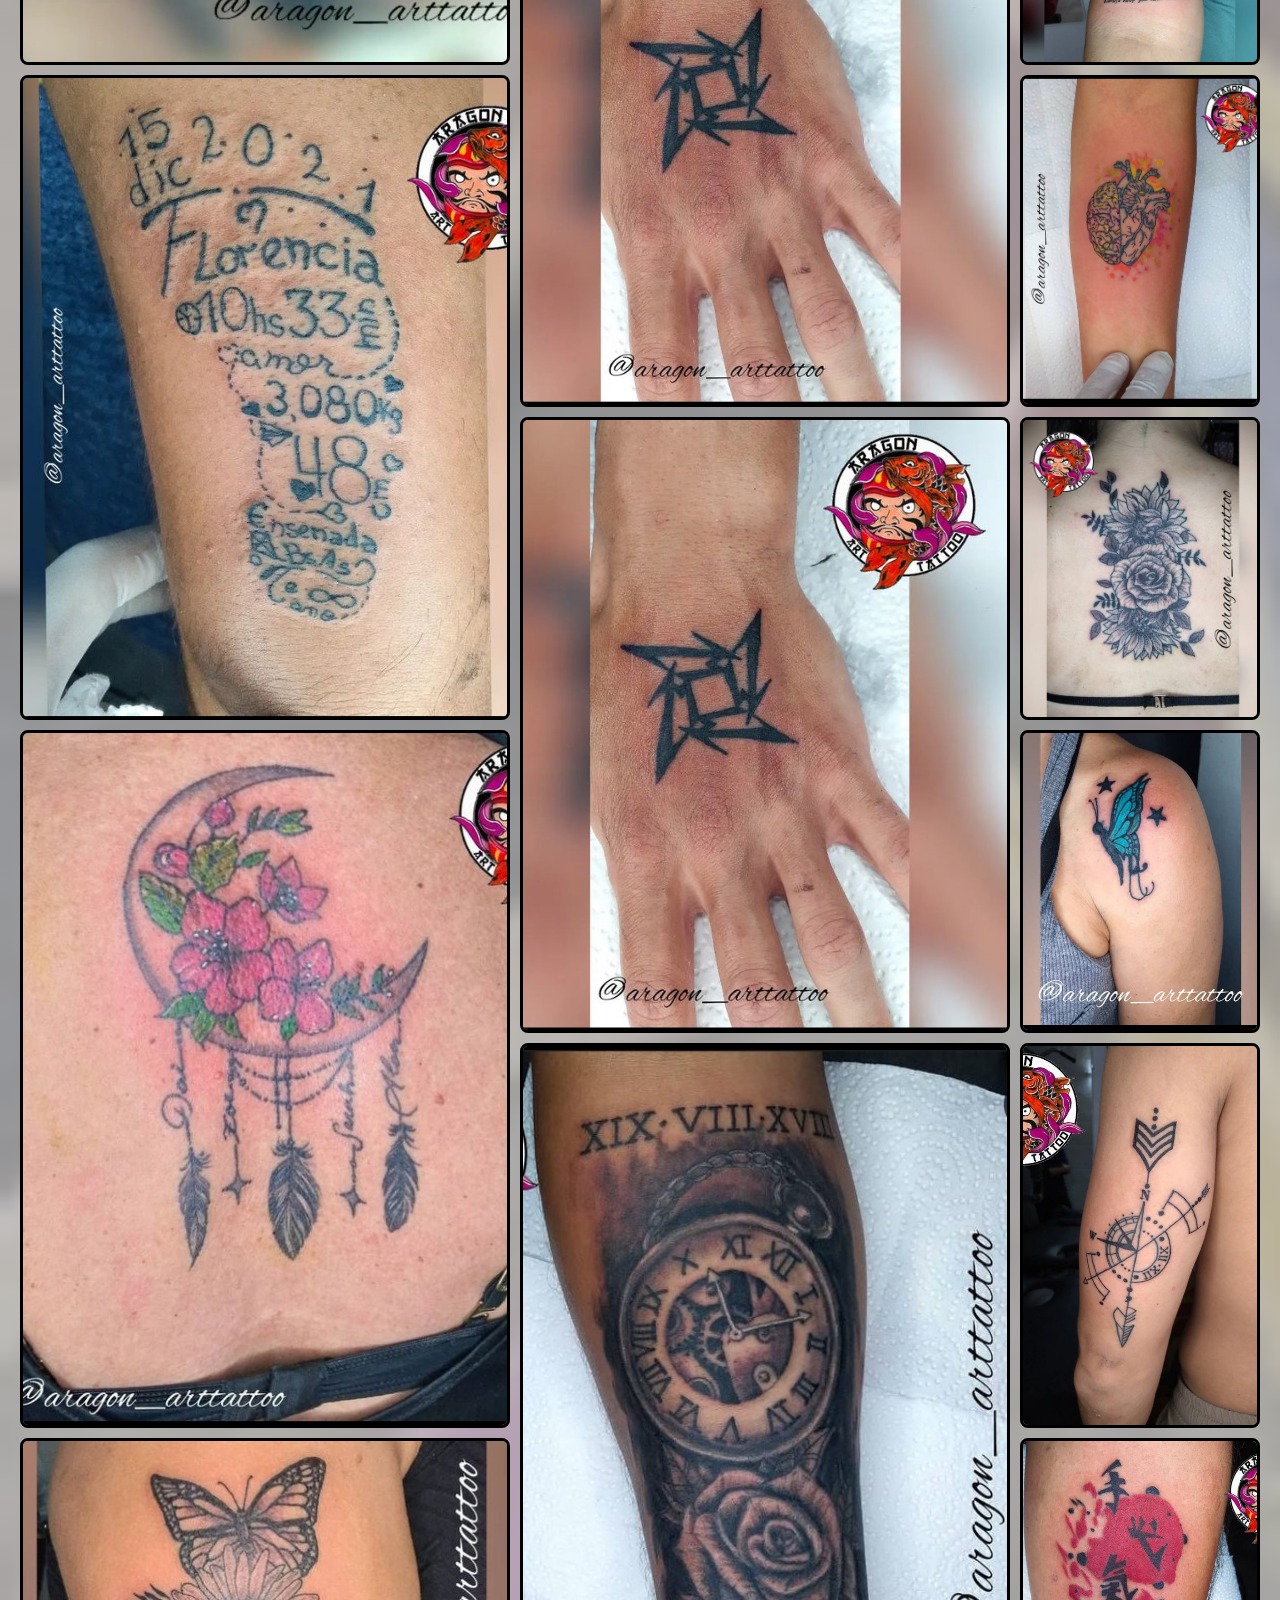
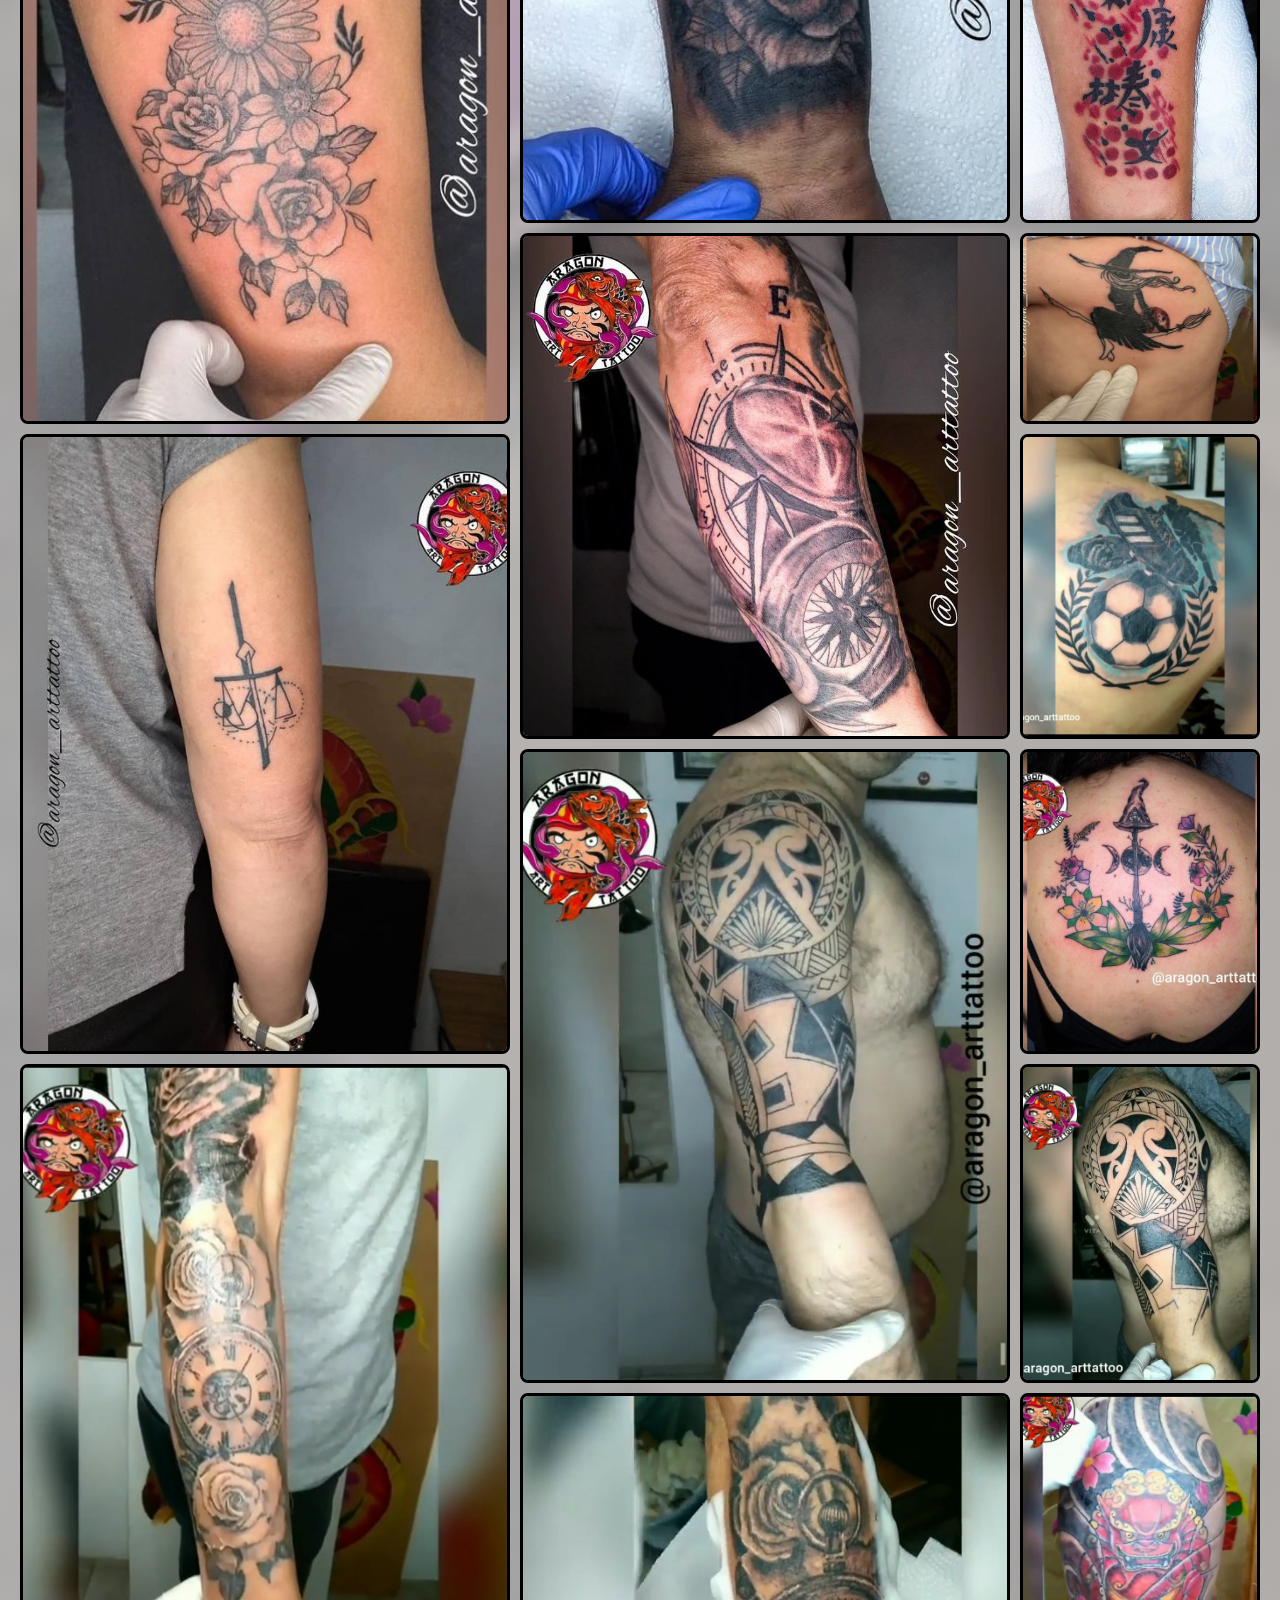
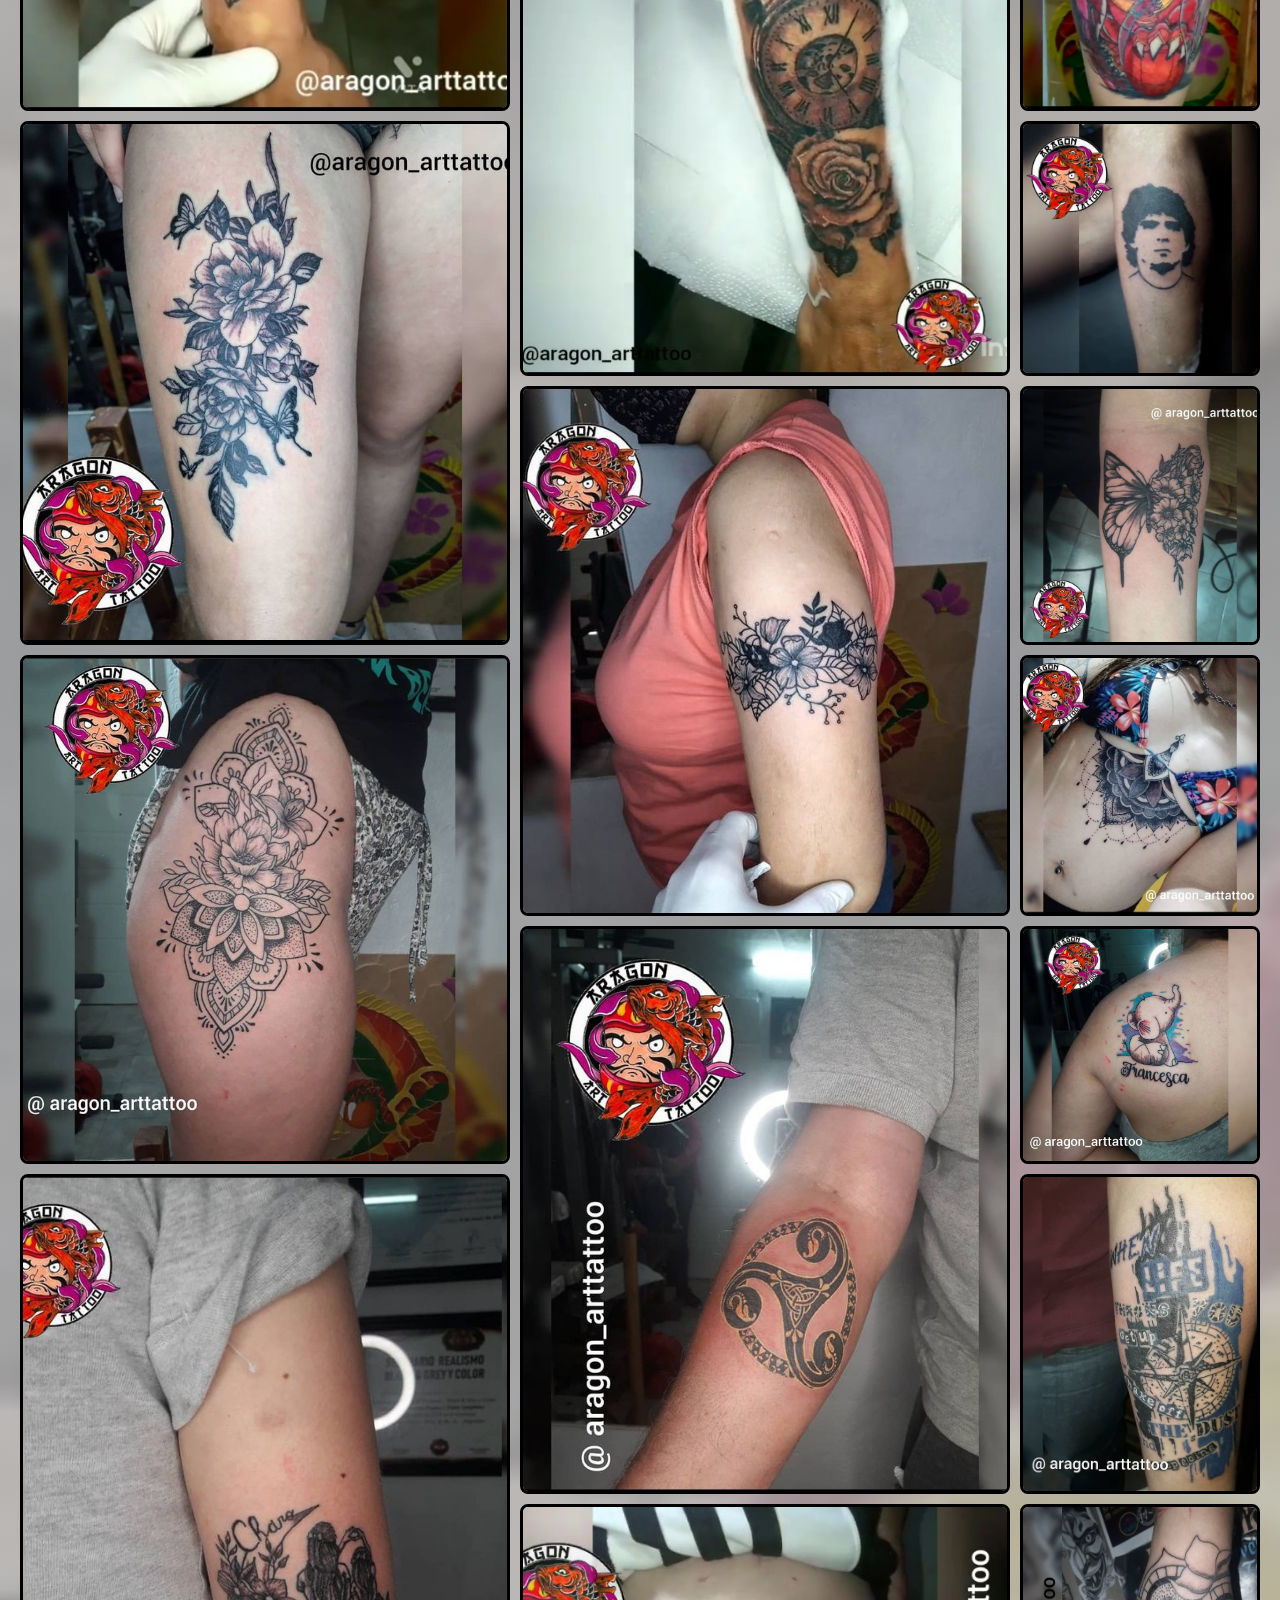
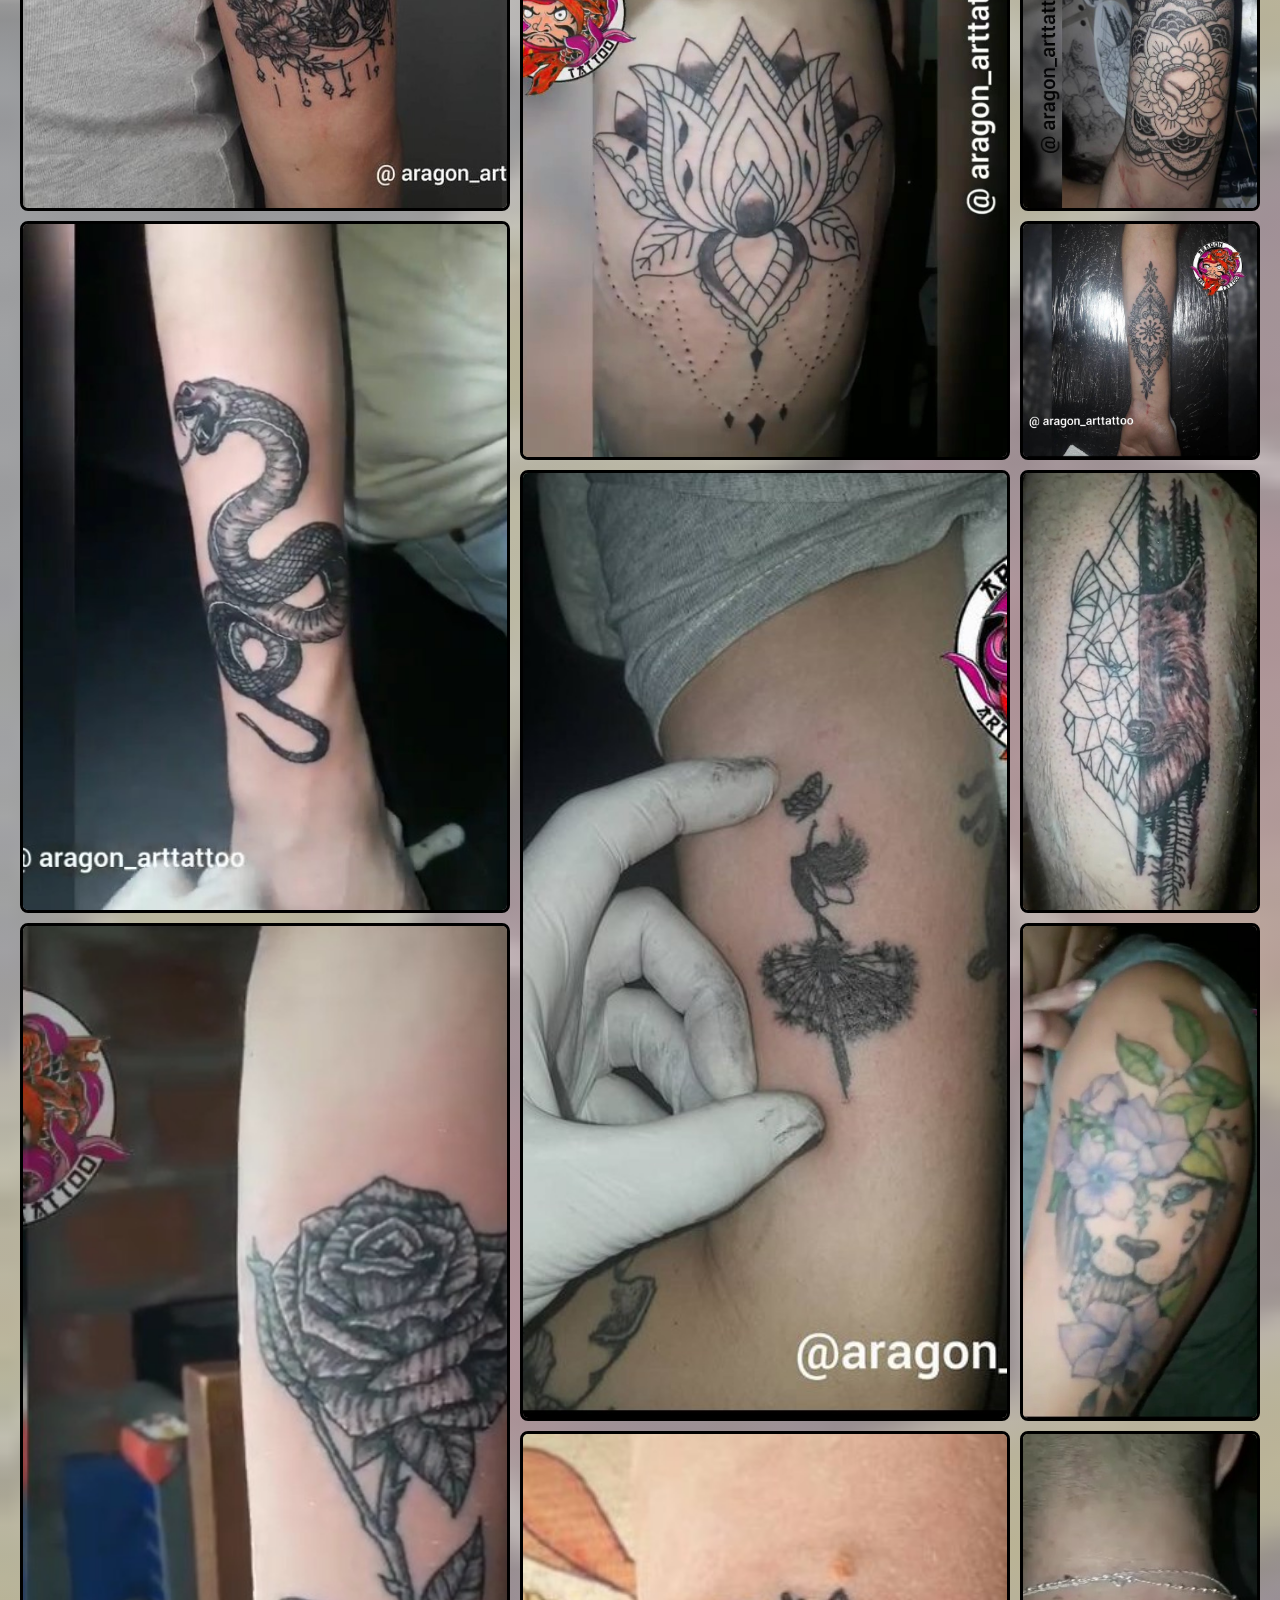
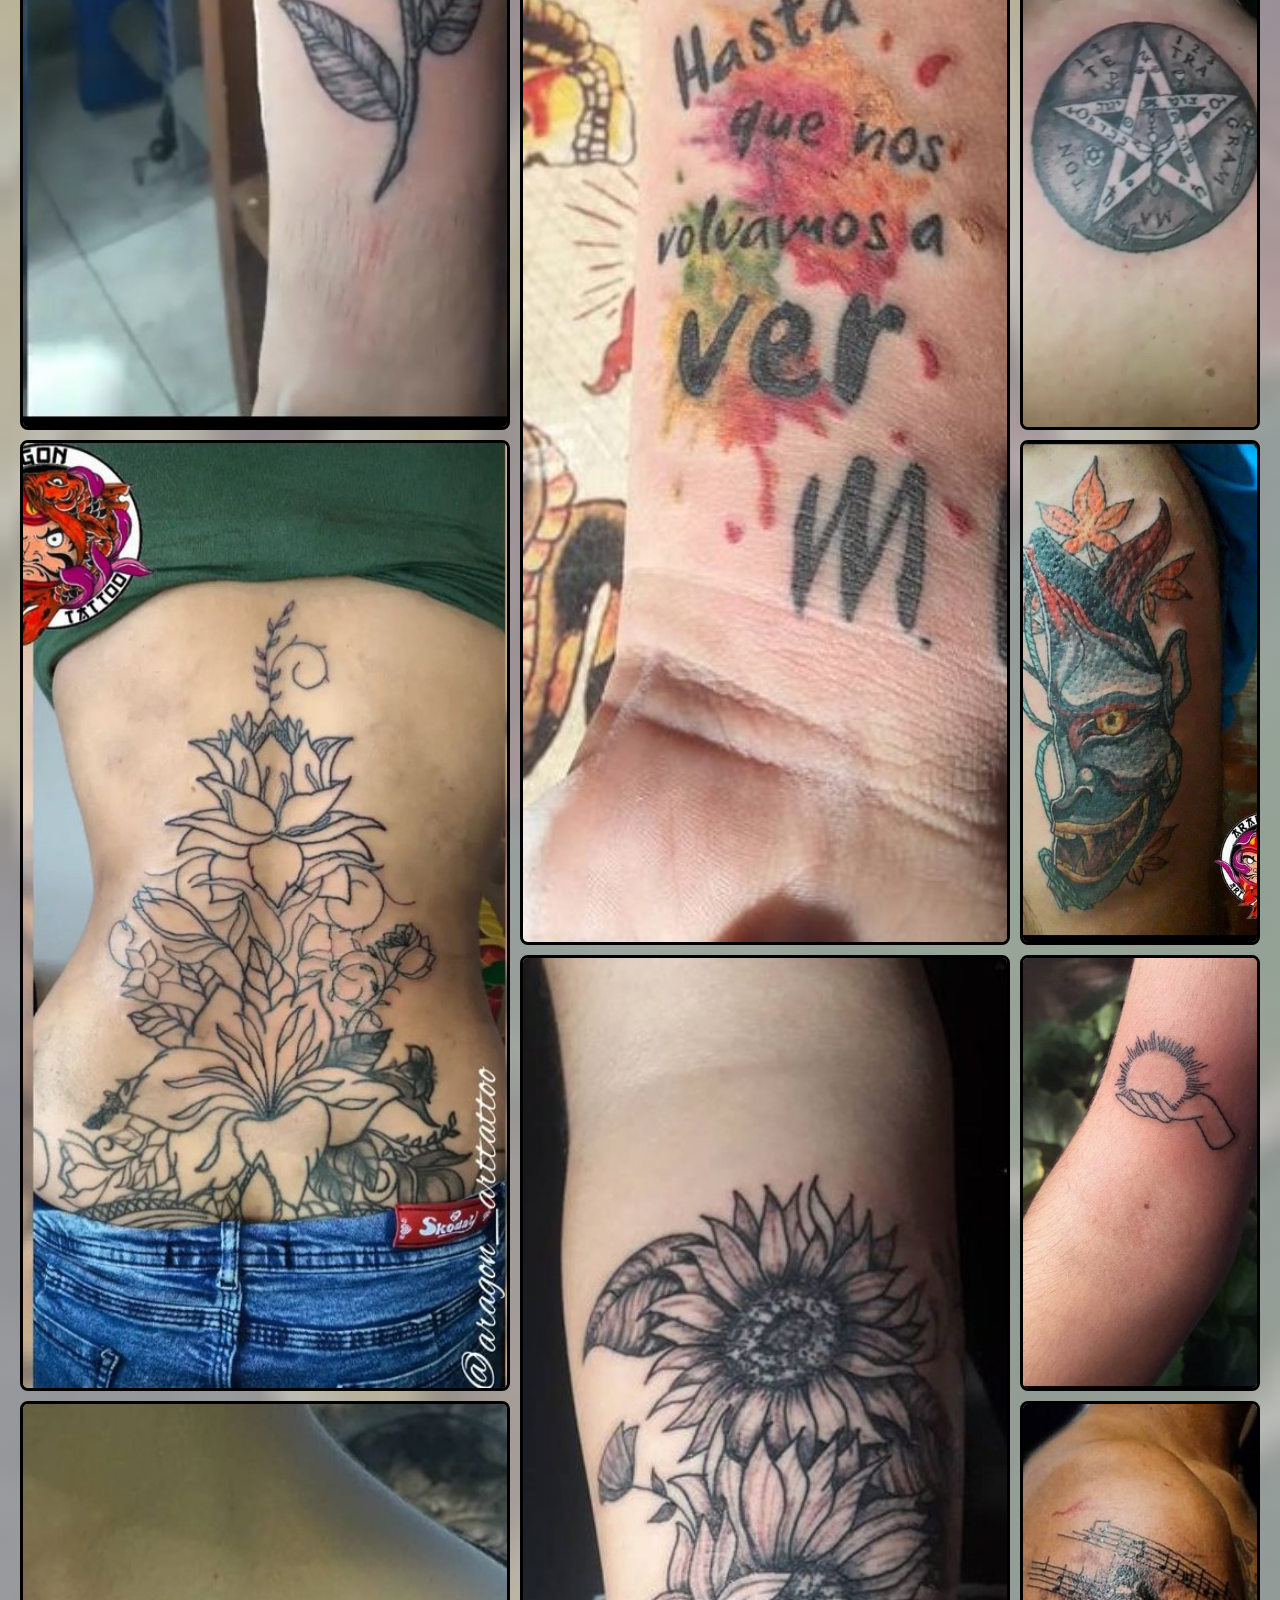
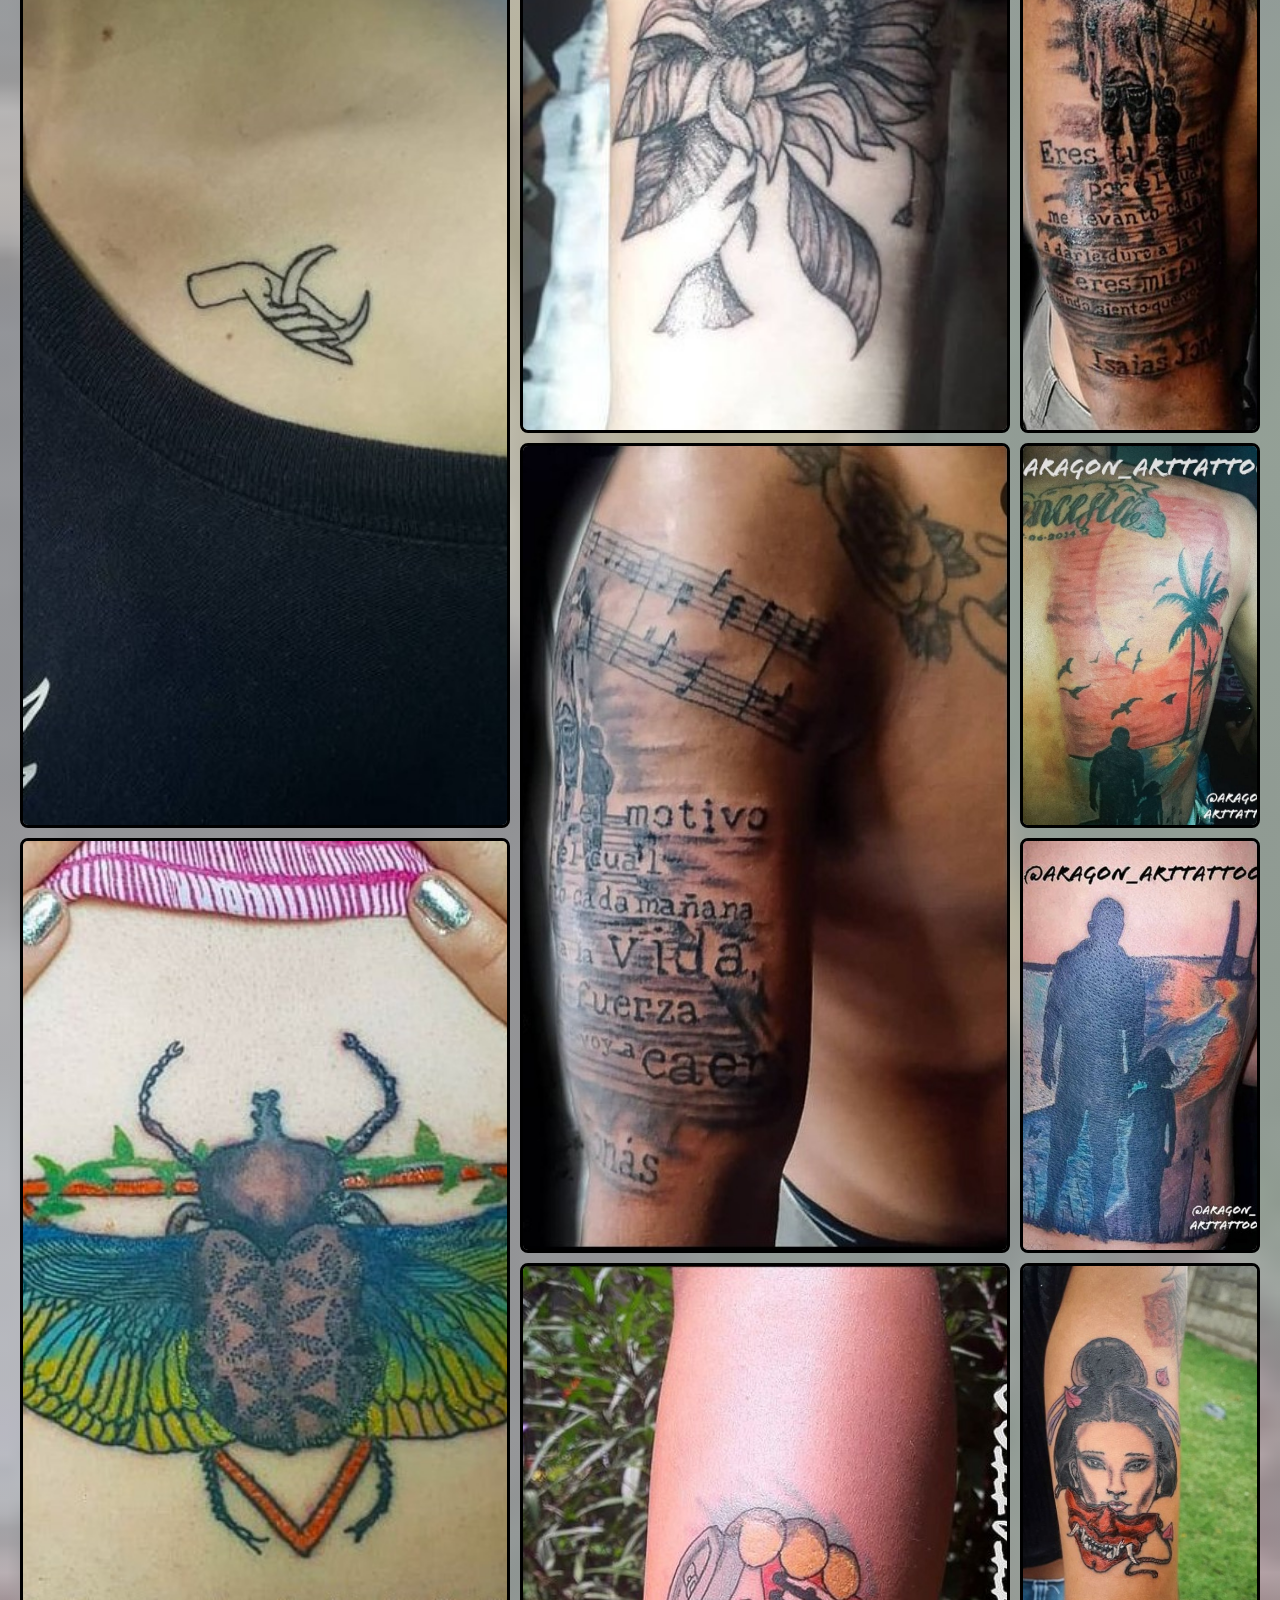
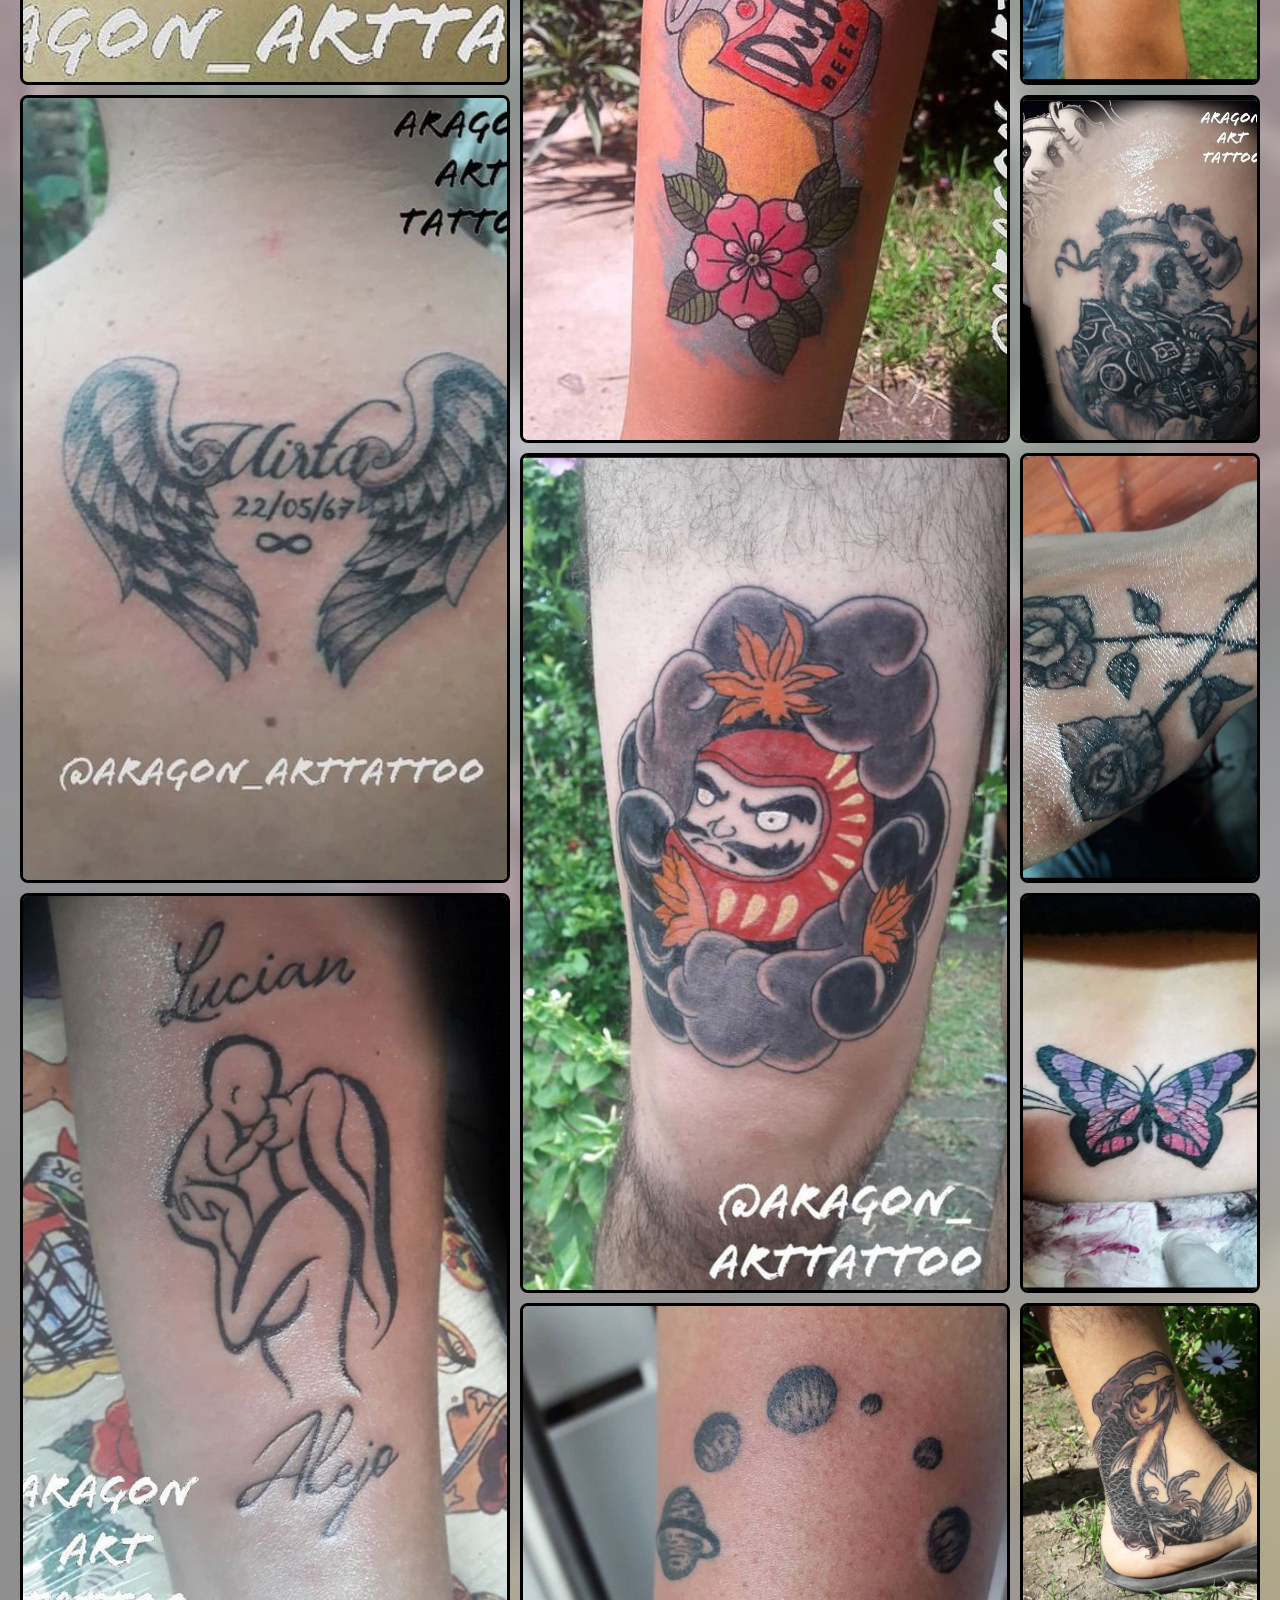
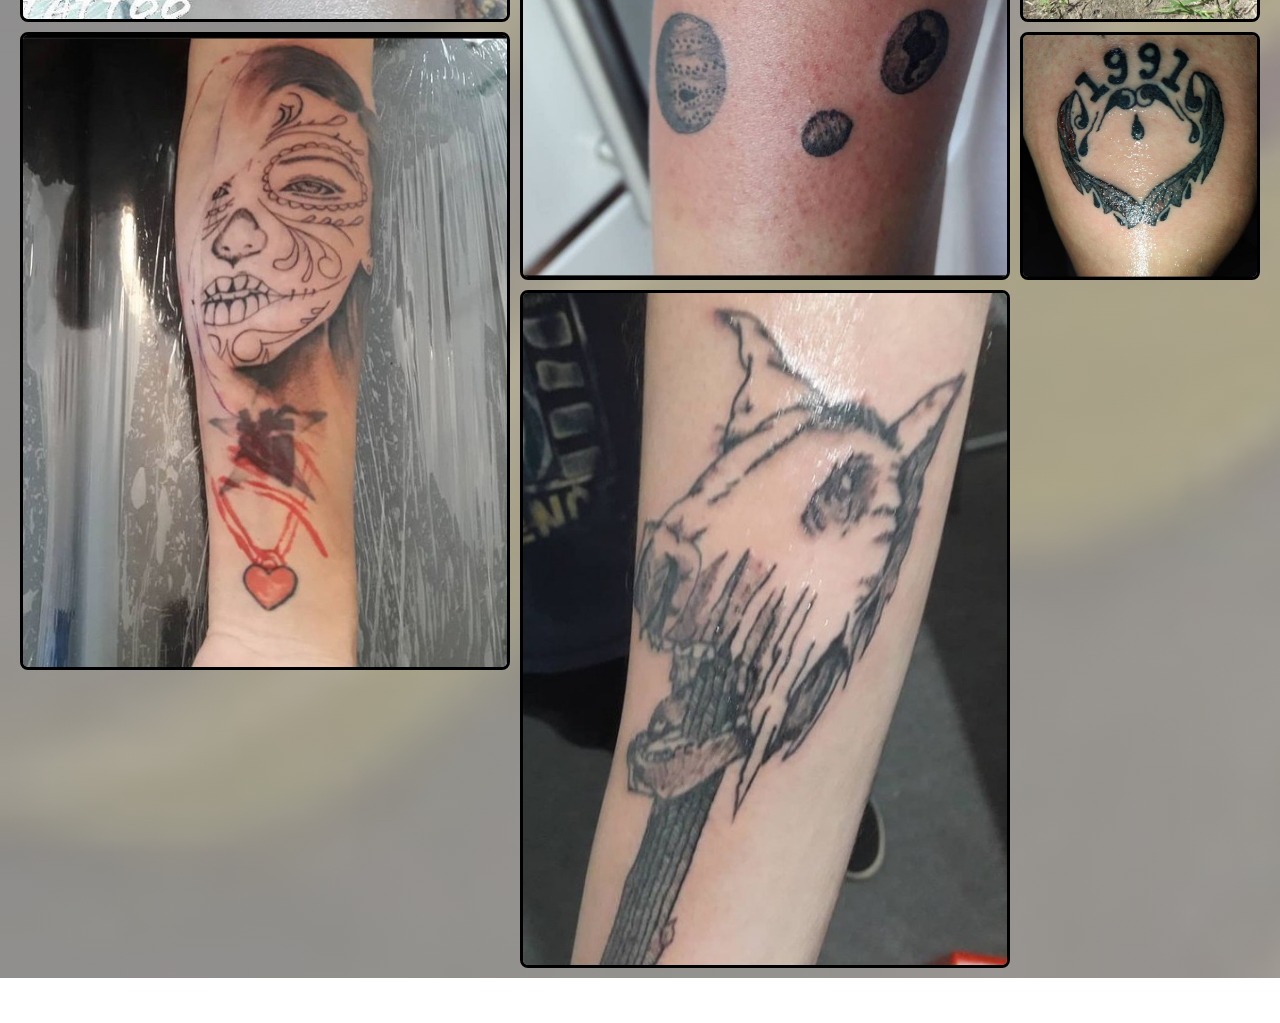
<file: tattoos.html>
<!DOCTYPE html>
<html lang="es">
<head>
    <meta charset="UTF-8">
    <meta http-equiv="X-UA-Compatible" content="IE=edge">
    <meta name="viewport" content="width=device-width, initial-scale=1.0">
    <link rel="shortcut icon" href="./Recursos/logo1.png">
    <link rel="stylesheet" href="style.css">
    <title>TattoosAragonArtTatoo</title>
</head>
<body>    
    <header>
        <div id="flex">
            <div ><a href="index.html"><img id="logo" src="./Recursos/logo.png" alt="logo"></a></div>
            <div id="titulo"><h1>aragon arttatoo</h1></div>
        </div>
    </header>  
    <nav >
        <a href="#"></a>
        <h2>Tattoos</h2>
        <button class="btn" > &equiv; </button>
        <ul class="menu">
            <li><a href="disenios.html">Diseños</a></li>
            <li><a href="dibujos.html">Dibujos</a></li>
            <li><a href="pinturas.html">Pinturas</a></li>
            <li><a href="tallados.html">Tallados</a> </li>
            <li><a href="tattoos.html">Tattoos</a></li>
            <li><a href="promos.html">Promos</a></li>
        </ul>
    </nav>  
    <main class="secciones">
        <div class="cuadro">
            <h1>Tattoos</h1>
            <div id="gridGallery" class="tattoos"></div>
            <section id="contPrincipal">
                <div id="contInterno">
                    <img id="img-activa" src="./Recursos/Disenios/1.jpg" alt="">
                    <button id="btnClose" type="button">x</button>
                    <button id="btnPrev" type="button">&lt;</button>
                    <button id="btnNext" type="button">&gt;</button>
                </div>
            </section>
            <div id="redes">
                <a href="https://walink.co/970315"><img src="./Recursos/IconRedes/WhatsApp.png" class="wsp" alt="whatsapp"></a>
            </div>
        </div>
    </main>
    <footer><h2>Copyrigth© Todos los derectos reservados AragonArtTatoo</h2></footer>

    <script src="js/index.js"></script>
</body>
</html>
</file>
<file: style.css>
@font-face {
    font-family: aragon;
    src: url(./Fuente/go3v2.ttf);
}
* {
    box-sizing:border-box;
    margin: 0;
    padding: 0;
    font-family: aragon;
} 

#titulo{
    font-size: .75em;
    position: absolute;    
    left: 40%;
    color: white;
}

.btn {
    font-family: 'Times New Roman', Times, serif;
    font-size: 2em;
    width: 1em;
    height: 1em;
    outline: 0px solid  transparent;
    border-radius: 12%;
    display: flex;
    justify-content: center;
    align-items: center;
    
}
.btn:hover{
    font-size: 2.1em;
}
nav{ 
    
    background-color:black;
    width: 100%;
    height: 4vh;
    /* padding-right: 0.5rem; */
    /* top: 0; */
    display: flex;
    justify-content:space-between;
    flex-wrap: wrap;
    align-items:center; 
}
.menu{
    list-style: none;
    width: 100%;
    margin: 2%; 
    /*overflow: hidden; */
    display: none;
    background-color: rgba(255, 255, 255, 0.712);
    z-index: 9;
}
.menu.active{
    max-height: 635px; 
    display: block;  
}
nav a{
    /* z-index: 99; */
    border-bottom: rgba(0, 0, 0, 0.33) solid .15em;
    text-decoration: none;
    color: black;
    padding: 1em;
    text-align: center;
    font-size: 1.25em;
    display: block;
    
    
} 
.navLogo{
    border-bottom: none   
}
nav a:hover{
    color: rgb(206, 4, 4);
    
}
header{
    position: sticky;   
    top: 0;
    background-color: black;
    width: 100%;
    height: 3em;  
    z-index: 99;  
}
#flex { 
    display: flex; 
    justify-content:space-between;
    /* text-align: center; */
    align-items: center;
    /* width: 100%; */}
.logo{
    width: 10em;
    height: 12em;
    position: absolute;
    top: -2.5em; 
    left: -1.5em;   
    z-index: 99;
}
main{
 background-color: blueviolet;    
 width: 100%;
 min-height: 90vh;
 height: 100%;
 background-image: linear-gradient(rgba(178, 179, 181, 0.75), rgba(178, 179, 181, 0.75)), url(./Recursos/Tallados/dragonGrande.jpg);
 background-size:cover;
 background-repeat: no-repeat;
 display:block;
 align-items:center;  
}
.secciones{
    display: flex;
}
.cuadro{
    height: 90%; 
    margin-top: 2em;
   
}
.cuadro h1{
    font-size: 1.5em;
    margin-left: 40%;
    margin-top: -.75em;
}

/*-------------------------------------------------------------------*/
/*-----------OpenCloseImg--------------------------------------------*/
/*-------------------------------------------------------------------*/

#contPrincipal{
    position: fixed;
    top: 0;
    left: 0;
    z-index: 99;
    width: 100%;
    height: 100%;
    display: none;
    justify-content: center;
    align-items: center;
    background-color: rgba(0, 0, 0, 0.65);
}
#contInterno{
    padding: 2px;
    display:flex;
    justify-content: center;
    position: relative;
    
}
#contInterno img{
    width: 100%;
    height: auto;    
}
#img-activa{
    width: 60%;
    object-fit: cover; 
    border: solid 3px black;
    border-radius: .5em;
}
#contInterno button{
    cursor: pointer;
    background: transparent;
    border: none;
    color:black;
    font-family:Arial, Helvetica, sans-serif
}
#contInterno button:hover{
    font-size: 3.2rem;
}
#btnClose{
    position: absolute;
    top: 0;
    right: 5%;
    font-size: 3rem;
}
#btnPrev{
    position: absolute;
    top: 45%;
    left: 4%;
    font-size: 3rem;
}
#btnNext{
    position: absolute;
    top: 45%;
    right: 4%;
    font-size: 3rem;
}


/*-------------------------------------------------------------------*/
/*-----------Carrousel-----------------------------------------------*/
/*-------------------------------------------------------------------*/
#carrousel{
    width: 100%;
    height: 100%;
    display: flex;
    flex-flow: row nowrap;
    justify-content: center;
    align-items: center;
}
.carrousel{
    margin-top: 4em;
    width: 90%;
    max-width: 120em;
    color: black;
    padding: 2em;
    border-radius: 1em;
    overflow-x: scroll;
    scroll-snap-type: x mandatory;
    
}
.carrousel .grande{
    width: 500%;
    padding: 1em;
    display: flex;
    flex-flow: row nowrap;
    justify-content: space-evenly;
    align-items: center;
    border-radius: 1em;
    box-shadow: 1em 1em 2em;
    transition: all 0.5s ease;
    transform: translateX(0%);

}

.carrousel .img{
    width: calc(100% / 2 + 4em);
    scroll-snap-align: center;
    
}
.carrousel::-webkit-scrollbar{
    display: none;
}

.carrousel .puntos{
    width: 100%;
    padding: .4em;
    margin: 1em 0 0;
    display: flex;
    flex-flow: row nowrap;
    justify-content: center;
    align-items: center;
}
.carrousel .punto{
    display: none;
}


.punto.activo{
    background-image: url(./Recursos/logo1.png);
    background-size:cover;
}
#redes{
    /* position:sticky; */
    background-color: rgba(255, 255, 255, 0);
   /*  padding: 1em; */
    width: 100%;
    /* height: 10%; */
    display: flex;    
    flex-flow: row nowrap;
    justify-content: center;
    align-items: center;
}
#redes img{
    width: 3em;
    opacity: 70%;
    box-shadow: 1em 1em 2em black;
    border-radius: 50%;
    margin: .5em;
}
.wsp{
    width: 3em;
    opacity: 70%;
    box-shadow: 1em 1em 2em black;
    border-radius: 50%;
    position: fixed;
    top: 85%;
    left: 80%;
    transform: translate(-50%, -50%);
}

footer{
    position: sticky;
    bottom: 0;
    /* margin-top: auto; */
    background-color: black;
    width:100% ;
    height: 5vh;
    color: rgba(255, 255, 255, 0.689);
    font-size: 8px;
    text-align: center;
    padding-top: 1em ;
}
footer h2{
    font-family: 'Times New Roman', Times, serif;
}

/*-------------------------------------------------------------------*/
/*-----------Galerias------------------------------------------------*/
/*-------------------------------------------------------------------*/

#gridGallery{
    display: grid;
    grid-template-columns:repeat(auto-fill, minmax(200px, 1fr));
    grid-auto-rows: minmax(100px, auto);
    grid-auto-flow: dense;
    gap: 10px;
    padding: 10px;
    margin: 0 10px;
}
#gridGallery img{
    width: 100%;
    height: 100%;
    object-fit: cover;
    border: solid 3px black;
    border-radius: .5em;
}

#gridGallery img:hover{
    filter: opacity(.5);
    transform: scale(1.04);
    cursor: pointer;
}



@media screen and (min-width: 600px) {
   
    nav .btn{
        display: none;
    }
    nav a{
        text-decoration: none;
        color: white;
        padding: .25em;
        text-align: center;
        font-size: 1em;
        display: block;
        border-bottom: none;
    } 
    
    #titulo{
        display: none;
    }
    .logo{
        width: 15em;
        height: 15em;
        z-index: 99;
    }
    
    .menu{
        background-color: black;
        display: flex; 
        justify-content: end;
        max-height: 100%;
        font-size: 1em;
        width: 100%;
    }

    .cuadro h1{
        font-size: 2em;
    }
    
    .carrousel .grande{
        width: 300%;
    }
    .carrousel .img{
        width: calc(100% / 1.5 );
    }
    .carrousel .punto{
        display: block;
        width: 1.5em;
        height: 1.5em;
        margin: .5em .5em 0;    
        border-radius: 1em;
        background-color: black;
        list-style: none;   
        box-shadow: 1em 1em 2em;    
    }
    
    #gridGallery img:nth-child(2n){
        grid-column: span 2;
        grid-row: span 2;
    }
    main.secciones{
        display: flex;
        align-items:center;  
    } 


    
    #contInterno{
        border-radius: solid 2px #f3f3f3;
    }
    #contInterno img{
        width: 75%;
        height: 90%;
    }
    #contInterno button{
        color:#f3f3f3;
    }
}

@media screen and (min-width: 900px) {
    .carrousel .grande{
        width: 200%;

    }
    .carrousel .img{
        width: calc(100% / 2 -2em);
    }

    .carrousel .uno{
        display: none;
    }
    #contInterno img{
        width: 60%;
        height: 90%;
    }
}
</file>
